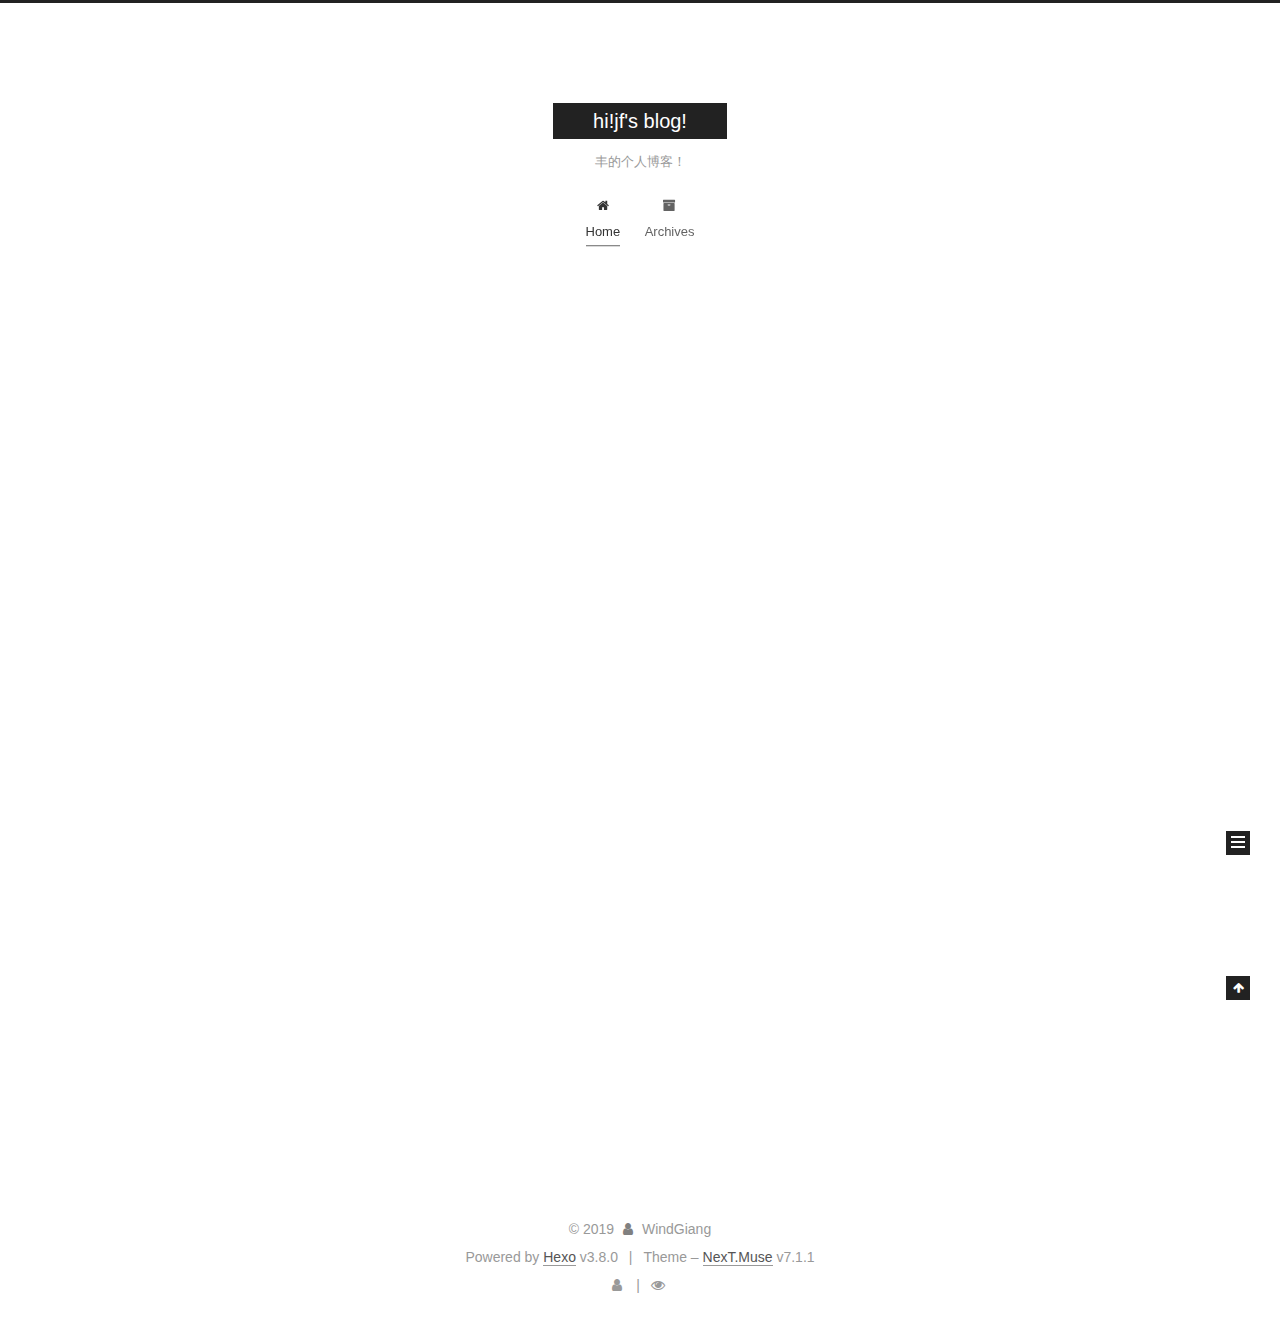
<file: index.html>
<!DOCTYPE html>












  


<html class="theme-next muse use-motion" lang>
<head><meta name="generator" content="Hexo 3.8.0">
  <meta charset="UTF-8">
<meta http-equiv="X-UA-Compatible" content="IE=edge">
<meta name="viewport" content="width=device-width, initial-scale=1, maximum-scale=2">
<meta name="theme-color" content="#222">
























<link rel="stylesheet" href="/lib/font-awesome/css/font-awesome.min.css?v=4.6.2">

<link rel="stylesheet" href="/css/main.css?v=7.1.1">


  <link rel="apple-touch-icon" sizes="180x180" href="/images/apple-touch-icon-next.png?v=7.1.1">


  <link rel="icon" type="image/png" sizes="32x32" href="/images/favicon-32x32-next.png?v=7.1.1">


  <link rel="icon" type="image/png" sizes="16x16" href="/images/favicon-16x16-next.png?v=7.1.1">


  <link rel="mask-icon" href="/images/logo.svg?v=7.1.1" color="#222">







<script id="hexo.configurations">
  var NexT = window.NexT || {};
  var CONFIG = {
    root: '/',
    scheme: 'Muse',
    version: '7.1.1',
    sidebar: {"position":"left","display":"post","offset":12,"onmobile":false,"dimmer":false},
    back2top: true,
    back2top_sidebar: false,
    fancybox: false,
    fastclick: false,
    lazyload: false,
    tabs: true,
    motion: {"enable":true,"async":false,"transition":{"post_block":"fadeIn","post_header":"slideDownIn","post_body":"slideDownIn","coll_header":"slideLeftIn","sidebar":"slideUpIn"}},
    algolia: {
      applicationID: '',
      apiKey: '',
      indexName: '',
      hits: {"per_page":10},
      labels: {"input_placeholder":"Search for Posts","hits_empty":"We didn't find any results for the search: ${query}","hits_stats":"${hits} results found in ${time} ms"}
    }
  };
</script>


  




  <meta property="og:type" content="website">
<meta property="og:title" content="hi!jf&#39;s blog!">
<meta property="og:url" content="https://windgiang.github.io/index.html">
<meta property="og:site_name" content="hi!jf&#39;s blog!">
<meta property="og:locale" content="default">
<meta name="twitter:card" content="summary">
<meta name="twitter:title" content="hi!jf&#39;s blog!">



  <link rel="alternate" href="/atom.xml" title="hi!jf's blog!" type="application/atom+xml">



  
  
  <link rel="canonical" href="https://windgiang.github.io/">



<script id="page.configurations">
  CONFIG.page = {
    sidebar: "",
  };
</script>

  <title>hi!jf's blog!</title>
  












  <noscript>
  <style>
  .use-motion .motion-element,
  .use-motion .brand,
  .use-motion .menu-item,
  .sidebar-inner,
  .use-motion .post-block,
  .use-motion .pagination,
  .use-motion .comments,
  .use-motion .post-header,
  .use-motion .post-body,
  .use-motion .collection-title { opacity: initial; }

  .use-motion .logo,
  .use-motion .site-title,
  .use-motion .site-subtitle {
    opacity: initial;
    top: initial;
  }

  .use-motion .logo-line-before i { left: initial; }
  .use-motion .logo-line-after i { right: initial; }
  </style>
</noscript>

</head>

<body itemscope itemtype="http://schema.org/WebPage" lang="default">

  
  
    
  

  <div class="container sidebar-position-left 
  page-home">
    <div class="headband"></div>

    <header id="header" class="header" itemscope itemtype="http://schema.org/WPHeader">
      <div class="header-inner"><div class="site-brand-wrapper">
  <div class="site-meta">
    

    <div class="custom-logo-site-title">
      <a href="/" class="brand" rel="start">
        <span class="logo-line-before"><i></i></span>
        <span class="site-title">hi!jf's blog!</span>
        <span class="logo-line-after"><i></i></span>
      </a>
    </div>
    
      
        <p class="site-subtitle">丰的个人博客！</p>
      
    
    
  </div>

  <div class="site-nav-toggle">
    <button aria-label="Toggle navigation bar">
      <span class="btn-bar"></span>
      <span class="btn-bar"></span>
      <span class="btn-bar"></span>
    </button>
  </div>
</div>



<nav class="site-nav">
  
    <ul id="menu" class="menu">
      
        
        
        
          
          <li class="menu-item menu-item-home menu-item-active">

    
    
    
      
    

    

    <a href="/" rel="section"><i class="menu-item-icon fa fa-fw fa-home"></i> <br>Home</a>

  </li>
        
        
        
          
          <li class="menu-item menu-item-archives">

    
    
    
      
    

    

    <a href="/archives/" rel="section"><i class="menu-item-icon fa fa-fw fa-archive"></i> <br>Archives</a>

  </li>

      
      
    </ul>
  

  
    

  

  
</nav>



  



</div>
    </header>

    


    <main id="main" class="main">
      <div class="main-inner">
        <div class="content-wrap">
          
          <div id="content" class="content">
            
  <section id="posts" class="posts-expand">
    
      

  

  
  
  

  

  <article class="post post-type-normal" itemscope itemtype="http://schema.org/Article">
  
  
  
  <div class="post-block">
    <link itemprop="mainEntityOfPage" href="https://windgiang.github.io/2019/05/15/oracle-log/">

    <span hidden itemprop="author" itemscope itemtype="http://schema.org/Person">
      <meta itemprop="name" content="WindGiang">
      <meta itemprop="description" content>
      <meta itemprop="image" content="/images/avatar.gif">
    </span>

    <span hidden itemprop="publisher" itemscope itemtype="http://schema.org/Organization">
      <meta itemprop="name" content="hi!jf's blog!">
    </span>

    
      <header class="post-header">

        
        
          <h1 class="post-title" itemprop="name headline">
                
                
                <a href="/2019/05/15/oracle-log/" class="post-title-link" itemprop="url">oracle_log</a>
              
            
          </h1>
        

        <div class="post-meta">
          <span class="post-time">

            
            
            

            
              <span class="post-meta-item-icon">
                <i class="fa fa-calendar-o"></i>
              </span>
              
                <span class="post-meta-item-text">Posted on</span>
              

              
                
              

              <time title="Created: 2019-05-15 11:05:40 / Modified: 11:05:41" itemprop="dateCreated datePublished" datetime="2019-05-15T11:05:40+08:00">2019-05-15</time>
            

            
              

              
            
          </span>

          

          
            
            
          

          
          

          

          

          

        </div>
      </header>
    

    
    
    
    <div class="post-body" itemprop="articleBody">

      
      

      
        
          
            
          
        
      
    </div>

    

    
    
    

    

    
      
    
    

    

    <footer class="post-footer">
      

      

      

      
      
        <div class="post-eof"></div>
      
    </footer>
  </div>
  
  
  
  </article>


    
      

  

  
  
  

  

  <article class="post post-type-normal" itemscope itemtype="http://schema.org/Article">
  
  
  
  <div class="post-block">
    <link itemprop="mainEntityOfPage" href="https://windgiang.github.io/2019/05/11/blog/">

    <span hidden itemprop="author" itemscope itemtype="http://schema.org/Person">
      <meta itemprop="name" content="WindGiang">
      <meta itemprop="description" content>
      <meta itemprop="image" content="/images/avatar.gif">
    </span>

    <span hidden itemprop="publisher" itemscope itemtype="http://schema.org/Organization">
      <meta itemprop="name" content="hi!jf's blog!">
    </span>

    
      <header class="post-header">

        
        
          <h1 class="post-title" itemprop="name headline">
                
                
                <a href="/2019/05/11/blog/" class="post-title-link" itemprop="url">first blog!</a>
              
            
          </h1>
        

        <div class="post-meta">
          <span class="post-time">

            
            
            

            
              <span class="post-meta-item-icon">
                <i class="fa fa-calendar-o"></i>
              </span>
              
                <span class="post-meta-item-text">Posted on</span>
              

              
                
              

              <time title="Created: 2019-05-11 02:37:41 / Modified: 02:39:56" itemprop="dateCreated datePublished" datetime="2019-05-11T02:37:41+08:00">2019-05-11</time>
            

            
              

              
            
          </span>

          

          
            
            
          

          
          

          

          

          

        </div>
      </header>
    

    
    
    
    <div class="post-body" itemprop="articleBody">

      
      

      
        
          
            <p>花了一晚上时间才给博客折腾好，遇到不少坑，等明天再写点东西总结下，太晚了。</p>
<h2 id="我是怎么做的"><a href="#我是怎么做的" class="headerlink" title="我是怎么做的"></a>我是怎么做的</h2><p>先说说大致的框架，我使用的是 GitHub pages 服务，然后本地写作更新采用hexo ，这是一个非常强大的静态页面生成工具。基于 node.js ，安装过程遇到很多原因不明的报错，结果还是因为sudo。权限不足啊！看来距离我折腾zch又近了一步。自己选了一个笔记喜欢的主题 -（好看的太多了啊，选择强迫症） -，主题配置到完善还需要一阵忙活，真的发现自己输出知识太少了，希望这种输出强迫输入的方式很有用。</p>
<h3 id="纪念一下第一篇文章的代码吧"><a href="#纪念一下第一篇文章的代码吧" class="headerlink" title="纪念一下第一篇文章的代码吧"></a>纪念一下第一篇文章的代码吧</h3><p><code>jiangfengdeMBP:myblog windgiang$ hexo new 我的第一篇文章</code><br><code>INFO  Created: ~/myblog/source/_posts/我的第一篇文章.md</code><br><code>jiangfengdeMBP:myblog windgiang$ hexo g</code><br>goodnight～🌝</p>

          
        
      
    </div>

    

    
    
    

    

    
      
    
    

    

    <footer class="post-footer">
      

      

      

      
      
        <div class="post-eof"></div>
      
    </footer>
  </div>
  
  
  
  </article>


    
  </section>

  


          </div>
          

        </div>
        
          
  
  <div class="sidebar-toggle">
    <div class="sidebar-toggle-line-wrap">
      <span class="sidebar-toggle-line sidebar-toggle-line-first"></span>
      <span class="sidebar-toggle-line sidebar-toggle-line-middle"></span>
      <span class="sidebar-toggle-line sidebar-toggle-line-last"></span>
    </div>
  </div>

  <aside id="sidebar" class="sidebar">
    <div class="sidebar-inner">

      

      

      <div class="site-overview-wrap sidebar-panel sidebar-panel-active">
        <div class="site-overview">
          <div class="site-author motion-element" itemprop="author" itemscope itemtype="http://schema.org/Person">
            
              <p class="site-author-name" itemprop="name">WindGiang</p>
              <div class="site-description motion-element" itemprop="description"></div>
          </div>

          
            <nav class="site-state motion-element">
              
                <div class="site-state-item site-state-posts">
                
                  <a href="/archives/">
                
                    <span class="site-state-item-count">2</span>
                    <span class="site-state-item-name">posts</span>
                  </a>
                </div>
              

              

              
                
                
                <div class="site-state-item site-state-tags">
                  
                    
                    
                      
                    
                    <span class="site-state-item-count">1</span>
                    <span class="site-state-item-name">tags</span>
                  
                </div>
              
            </nav>
          

          
            <div class="feed-link motion-element">
              <a href="/atom.xml" rel="alternate">
                <i class="fa fa-rss"></i>
                RSS
              </a>
            </div>
          

          

          

          

          
          

          
            
          
          

        </div>
      </div>

      

      

    </div>
  </aside>
  


        
      </div>
    </main>

    <footer id="footer" class="footer">
      <div class="footer-inner">
        <div class="copyright">&copy; <span itemprop="copyrightYear">2019</span>
  <span class="with-love" id="animate">
    <i class="fa fa-user"></i>
  </span>
  <span class="author" itemprop="copyrightHolder">WindGiang</span>

  

  
</div>


  <div class="powered-by">Powered by <a href="https://hexo.io" class="theme-link" rel="noopener" target="_blank">Hexo</a> v3.8.0</div>



  <span class="post-meta-divider">|</span>



  <div class="theme-info">Theme – <a href="https://theme-next.org" class="theme-link" rel="noopener" target="_blank">NexT.Muse</a> v7.1.1</div>




        
<div class="busuanzi-count">
  <script async src="https://busuanzi.ibruce.info/busuanzi/2.3/busuanzi.pure.mini.js"></script>

  
    <span class="post-meta-item-icon">
      <i class="fa fa-user"></i>
    </span>
    <span class="site-uv" title="Total Visitors">
      <span class="busuanzi-value" id="busuanzi_value_site_uv"></span>
    </span>
  

  
    <span class="post-meta-divider">|</span>
  

  
    <span class="post-meta-item-icon">
      <i class="fa fa-eye"></i>
    </span>
    <span class="site-pv" title="Total Views">
      <span class="busuanzi-value" id="busuanzi_value_site_pv"></span>
    </span>
  
</div>









        
      </div>
    </footer>

    
      <div class="back-to-top">
        <i class="fa fa-arrow-up"></i>
        
      </div>
    

    

    

    
  </div>

  

<script>
  if (Object.prototype.toString.call(window.Promise) !== '[object Function]') {
    window.Promise = null;
  }
</script>


























  
  <script src="/lib/jquery/index.js?v=2.1.3"></script>

  
  <script src="/lib/velocity/velocity.min.js?v=1.2.1"></script>

  
  <script src="/lib/velocity/velocity.ui.min.js?v=1.2.1"></script>


  


  <script src="/js/utils.js?v=7.1.1"></script>

  <script src="/js/motion.js?v=7.1.1"></script>



  
  


  <script src="/js/schemes/muse.js?v=7.1.1"></script>



  

  


  <script src="/js/next-boot.js?v=7.1.1"></script>


  

  

  

  



  




  

  

  

  

  

  

  

  

  

  

  

  

  

  

</body>
</html>
</file>
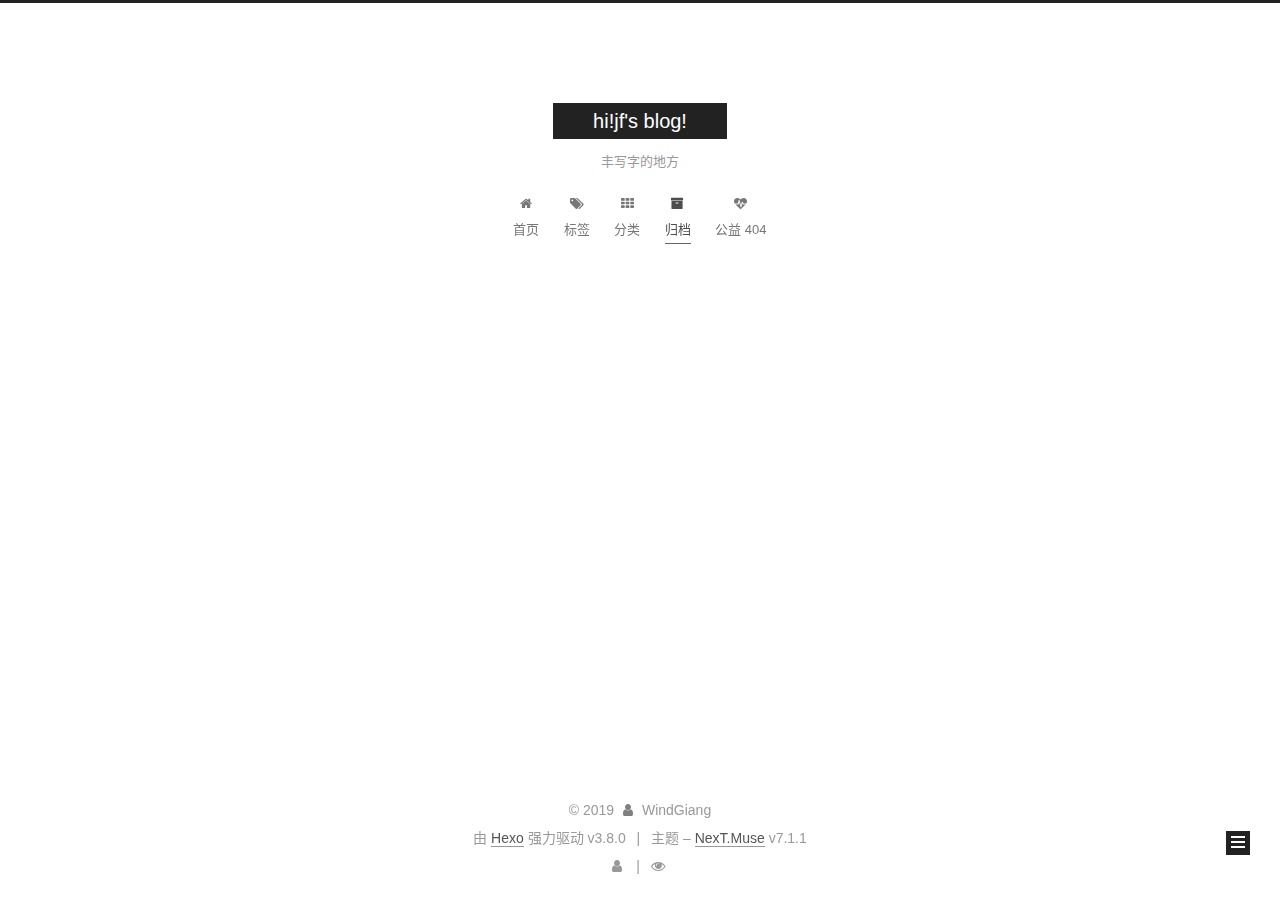
<file: archives/index.html>
<!DOCTYPE html>












  


<html class="theme-next muse use-motion" lang="zh-CN,en,ja,default">
<head><meta name="generator" content="Hexo 3.8.0">
  <meta charset="UTF-8">
<meta http-equiv="X-UA-Compatible" content="IE=edge">
<meta name="viewport" content="width=device-width, initial-scale=1, maximum-scale=2">
<meta name="theme-color" content="#222">
























<link rel="stylesheet" href="/lib/font-awesome/css/font-awesome.min.css?v=4.6.2">

<link rel="stylesheet" href="/css/main.css?v=7.1.1">


  <link rel="apple-touch-icon" sizes="180x180" href="/images/apple-touch-icon-next.png?v=7.1.1">


  <link rel="icon" type="image/png" sizes="32x32" href="/images/favicon-32x32-next.png?v=7.1.1">


  <link rel="icon" type="image/png" sizes="16x16" href="/images/favicon-16x16-next.png?v=7.1.1">


  <link rel="mask-icon" href="/images/logo.svg?v=7.1.1" color="#222">







<script id="hexo.configurations">
  var NexT = window.NexT || {};
  var CONFIG = {
    root: '/',
    scheme: 'Muse',
    version: '7.1.1',
    sidebar: {"position":"left","display":"post","offset":12,"onmobile":false,"dimmer":false},
    back2top: true,
    back2top_sidebar: false,
    fancybox: false,
    fastclick: false,
    lazyload: false,
    tabs: true,
    motion: {"enable":true,"async":false,"transition":{"post_block":"fadeIn","post_header":"slideDownIn","post_body":"slideDownIn","coll_header":"slideLeftIn","sidebar":"slideUpIn"}},
    algolia: {
      applicationID: '',
      apiKey: '',
      indexName: '',
      hits: {"per_page":10},
      labels: {"input_placeholder":"Search for Posts","hits_empty":"We didn't find any results for the search: ${query}","hits_stats":"${hits} results found in ${time} ms"}
    }
  };
</script>


  




  <meta name="description" content="热爱技术与艺术">
<meta property="og:type" content="website">
<meta property="og:title" content="hi!jf&#39;s blog!">
<meta property="og:url" content="https://windgiang.github.io/archives/index.html">
<meta property="og:site_name" content="hi!jf&#39;s blog!">
<meta property="og:description" content="热爱技术与艺术">
<meta property="og:locale" content="zh-CN">
<meta name="twitter:card" content="summary">
<meta name="twitter:title" content="hi!jf&#39;s blog!">
<meta name="twitter:description" content="热爱技术与艺术">



  <link rel="alternate" href="/atom.xml" title="hi!jf's blog!" type="application/atom+xml">



  
  
  <link rel="canonical" href="https://windgiang.github.io/archives/">



<script id="page.configurations">
  CONFIG.page = {
    sidebar: "",
  };
</script>

  <title>归档 | hi!jf's blog!</title>
  












  <noscript>
  <style>
  .use-motion .motion-element,
  .use-motion .brand,
  .use-motion .menu-item,
  .sidebar-inner,
  .use-motion .post-block,
  .use-motion .pagination,
  .use-motion .comments,
  .use-motion .post-header,
  .use-motion .post-body,
  .use-motion .collection-title { opacity: initial; }

  .use-motion .logo,
  .use-motion .site-title,
  .use-motion .site-subtitle {
    opacity: initial;
    top: initial;
  }

  .use-motion .logo-line-before i { left: initial; }
  .use-motion .logo-line-after i { right: initial; }
  </style>
</noscript>

</head>

<body itemscope itemtype="http://schema.org/WebPage" lang="zh-CN">

  
  
    
  

  <div class="container sidebar-position-left page-archive">
    <div class="headband"></div>

    <header id="header" class="header" itemscope itemtype="http://schema.org/WPHeader">
      <div class="header-inner"><div class="site-brand-wrapper">
  <div class="site-meta">
    

    <div class="custom-logo-site-title">
      <a href="/" class="brand" rel="start">
        <span class="logo-line-before"><i></i></span>
        <span class="site-title">hi!jf's blog!</span>
        <span class="logo-line-after"><i></i></span>
      </a>
    </div>
    
      
        <p class="site-subtitle">丰写字的地方</p>
      
    
    
  </div>

  <div class="site-nav-toggle">
    <button aria-label="切换导航栏">
      <span class="btn-bar"></span>
      <span class="btn-bar"></span>
      <span class="btn-bar"></span>
    </button>
  </div>
</div>



<nav class="site-nav">
  
    <ul id="menu" class="menu">
      
        
        
        
          
          <li class="menu-item menu-item-home">

    
    
    
      
    

    

    <a href="/" rel="section"><i class="menu-item-icon fa fa-fw fa-home"></i> <br>首页</a>

  </li>
        
        
        
          
          <li class="menu-item menu-item-tags">

    
    
    
      
    

    

    <a href="/tags/" rel="section"><i class="menu-item-icon fa fa-fw fa-tags"></i> <br>标签</a>

  </li>
        
        
        
          
          <li class="menu-item menu-item-categories">

    
    
    
      
    

    

    <a href="/categories/" rel="section"><i class="menu-item-icon fa fa-fw fa-th"></i> <br>分类</a>

  </li>
        
        
        
          
          <li class="menu-item menu-item-archives menu-item-active">

    
    
    
      
    

    

    <a href="/archives/" rel="section"><i class="menu-item-icon fa fa-fw fa-archive"></i> <br>归档</a>

  </li>
        
        
        
          
          <li class="menu-item menu-item-commonweal">

    
    
    
      
    

    

    <a href="/404.html" rel="section"><i class="menu-item-icon fa fa-fw fa-heartbeat"></i> <br>公益 404</a>

  </li>

      
      
    </ul>
  

  
    

    
    
      
      
    
      
      
    
      
      
    
      
      
    
      
      
    
    

  


  

  
</nav>



  



</div>
    </header>

    


    <main id="main" class="main">
      <div class="main-inner">
        <div class="content-wrap">
          
          <div id="content" class="content">
            

  
  
  
  <div class="post-block archive">
    <div id="posts" class="posts-collapse">
      <span class="archive-move-on"></span>

      
      <span class="archive-page-counter">
        
        
        
          
        
        嗯..! 目前共计 2 篇日志。 继续努力。
      </span>
      

      

        
        
        

        
          
          <div class="collection-title">
            <h1 class="archive-year" id="archive-year-2019">2019</h1>
          </div>
        
        

        

  <article class="post post-type-normal" itemscope itemtype="http://schema.org/Article">
    <header class="post-header">

      <h2 class="post-title">
        
          <a class="post-title-link" href="/2019/05/15/oracle-log/" itemprop="url">
            
              <span itemprop="name">如何在Mac上学习oracle数据库</span>
            
          </a>
        
      </h2>

      <div class="post-meta">
        <time class="post-time" itemprop="dateCreated" datetime="2019-05-15T11:05:40+08:00" content="2019-05-15">
          05-15
        </time>
      </div>

    </header>
  </article>



      

        
        
        

        
        

        

  <article class="post post-type-normal" itemscope itemtype="http://schema.org/Article">
    <header class="post-header">

      <h2 class="post-title">
        
          <a class="post-title-link" href="/2019/05/11/blog/" itemprop="url">
            
              <span itemprop="name">First pages</span>
            
          </a>
        
      </h2>

      <div class="post-meta">
        <time class="post-time" itemprop="dateCreated" datetime="2019-05-11T02:37:41+08:00" content="2019-05-11">
          05-11
        </time>
      </div>

    </header>
  </article>



      

    </div>
  </div>
  
  
  

  



          </div>
          

        </div>
        
          
  
  <div class="sidebar-toggle">
    <div class="sidebar-toggle-line-wrap">
      <span class="sidebar-toggle-line sidebar-toggle-line-first"></span>
      <span class="sidebar-toggle-line sidebar-toggle-line-middle"></span>
      <span class="sidebar-toggle-line sidebar-toggle-line-last"></span>
    </div>
  </div>

  <aside id="sidebar" class="sidebar">
    <div class="sidebar-inner">

      

      

      <div class="site-overview-wrap sidebar-panel sidebar-panel-active">
        <div class="site-overview">
          <div class="site-author motion-element" itemprop="author" itemscope itemtype="http://schema.org/Person">
            
              <img class="site-author-image" itemprop="image" src="/images/head.JPG" alt="WindGiang">
            
              <p class="site-author-name" itemprop="name">WindGiang</p>
              <div class="site-description motion-element" itemprop="description">热爱技术与艺术</div>
          </div>

          
            <nav class="site-state motion-element">
              
                <div class="site-state-item site-state-posts">
                
                  <a href="/archives/">
                
                    <span class="site-state-item-count">2</span>
                    <span class="site-state-item-name">日志</span>
                  </a>
                </div>
              

              
                
                
                <div class="site-state-item site-state-categories">
                  
                    
                      <a href="/categories/">
                    
                  
                    
                    
                      
                    
                      
                    
                    <span class="site-state-item-count">2</span>
                    <span class="site-state-item-name">分类</span>
                  </a>
                </div>
              

              
                
                
                <div class="site-state-item site-state-tags">
                  
                    
                      <a href="/tags/">
                    
                  
                    
                    
                      
                    
                      
                    
                    <span class="site-state-item-count">2</span>
                    <span class="site-state-item-name">标签</span>
                  </a>
                </div>
              
            </nav>
          

          
            <div class="feed-link motion-element">
              <a href="/atom.xml" rel="alternate">
                <i class="fa fa-rss"></i>
                RSS
              </a>
            </div>
          

          

          
            <div class="links-of-author motion-element">
              
                <span class="links-of-author-item">
                  
                  
                    
                  
                  
                    
                  
                  <a href="https://github.com/windgiang" title="GitHub &rarr; https://github.com/windgiang" rel="noopener" target="_blank"><i class="fa fa-fw fa-github"></i>GitHub</a>
                </span>
              
                <span class="links-of-author-item">
                  
                  
                    
                  
                  
                    
                  
                  <a href="mailto:windgiang@qq.com" title="E-Mail &rarr; mailto:windgiang@qq.com" rel="noopener" target="_blank"><i class="fa fa-fw fa-envelope"></i>E-Mail</a>
                </span>
              
                <span class="links-of-author-item">
                  
                  
                    
                  
                  
                    
                  
                  <a href="https://weibo.com/u/2142082984/" title="Weibo &rarr; https://weibo.com/u/2142082984/" rel="noopener" target="_blank"><i class="fa fa-fw fa-weibo"></i>Weibo</a>
                </span>
              
            </div>
          

          
             <div class="cc-license motion-element" itemprop="license">
              
              
                
              
              
              
              <a href="https://creativecommons.org/licenses/by-nc-sa/4.0/deed.zh" class="cc-opacity" rel="noopener" target="_blank"><img src="/images/cc-by-nc-sa.svg" alt="Creative Commons"></a>
             </div>
          

          
          
            <div class="links-of-blogroll motion-element links-of-blogroll-block">
              <div class="links-of-blogroll-title">
                <i class="fa  fa-fw fa-link"></i>
                Links
              </div>
              <ul class="links-of-blogroll-list">
                
                  <li class="links-of-blogroll-item">
                    <a href="https://mainfest.github.io" title="https://mainfest.github.io" rel="noopener" target="_blank">Xeby</a>
                  </li>
                
              </ul>
            </div>
          

          
            
          
          

        </div>
      </div>

      

      

    </div>
  </aside>
  


        
      </div>
    </main>

    <footer id="footer" class="footer">
      <div class="footer-inner">
        <div class="copyright">&copy; <span itemprop="copyrightYear">2019</span>
  <span class="with-love" id="animate">
    <i class="fa fa-user"></i>
  </span>
  <span class="author" itemprop="copyrightHolder">WindGiang</span>

  

  
</div>


  <div class="powered-by">由 <a href="https://hexo.io" class="theme-link" rel="noopener" target="_blank">Hexo</a> 强力驱动 v3.8.0</div>



  <span class="post-meta-divider">|</span>



  <div class="theme-info">主题 – <a href="https://theme-next.org" class="theme-link" rel="noopener" target="_blank">NexT.Muse</a> v7.1.1</div>




        
<div class="busuanzi-count">
  <script async src="https://busuanzi.ibruce.info/busuanzi/2.3/busuanzi.pure.mini.js"></script>

  
    <span class="post-meta-item-icon">
      <i class="fa fa-user"></i>
    </span>
    <span class="site-uv" title="总访客量">
      <span class="busuanzi-value" id="busuanzi_value_site_uv"></span>
    </span>
  

  
    <span class="post-meta-divider">|</span>
  

  
    <span class="post-meta-item-icon">
      <i class="fa fa-eye"></i>
    </span>
    <span class="site-pv" title="总访问量">
      <span class="busuanzi-value" id="busuanzi_value_site_pv"></span>
    </span>
  
</div>









        
      </div>
    </footer>

    
      <div class="back-to-top">
        <i class="fa fa-arrow-up"></i>
        
      </div>
    

    

    

    
  </div>

  

<script>
  if (Object.prototype.toString.call(window.Promise) !== '[object Function]') {
    window.Promise = null;
  }
</script>


























  
  <script src="/lib/jquery/index.js?v=2.1.3"></script>

  
  <script src="/lib/velocity/velocity.min.js?v=1.2.1"></script>

  
  <script src="/lib/velocity/velocity.ui.min.js?v=1.2.1"></script>


  


  <script src="/js/utils.js?v=7.1.1"></script>

  <script src="/js/motion.js?v=7.1.1"></script>



  
  


  <script src="/js/schemes/muse.js?v=7.1.1"></script>



  

  


  <script src="/js/next-boot.js?v=7.1.1"></script>


  

  

  

  



  




  

  

  

  

  

  

  

  

  

  

  

  

  

  

</body>
</html>
</file>
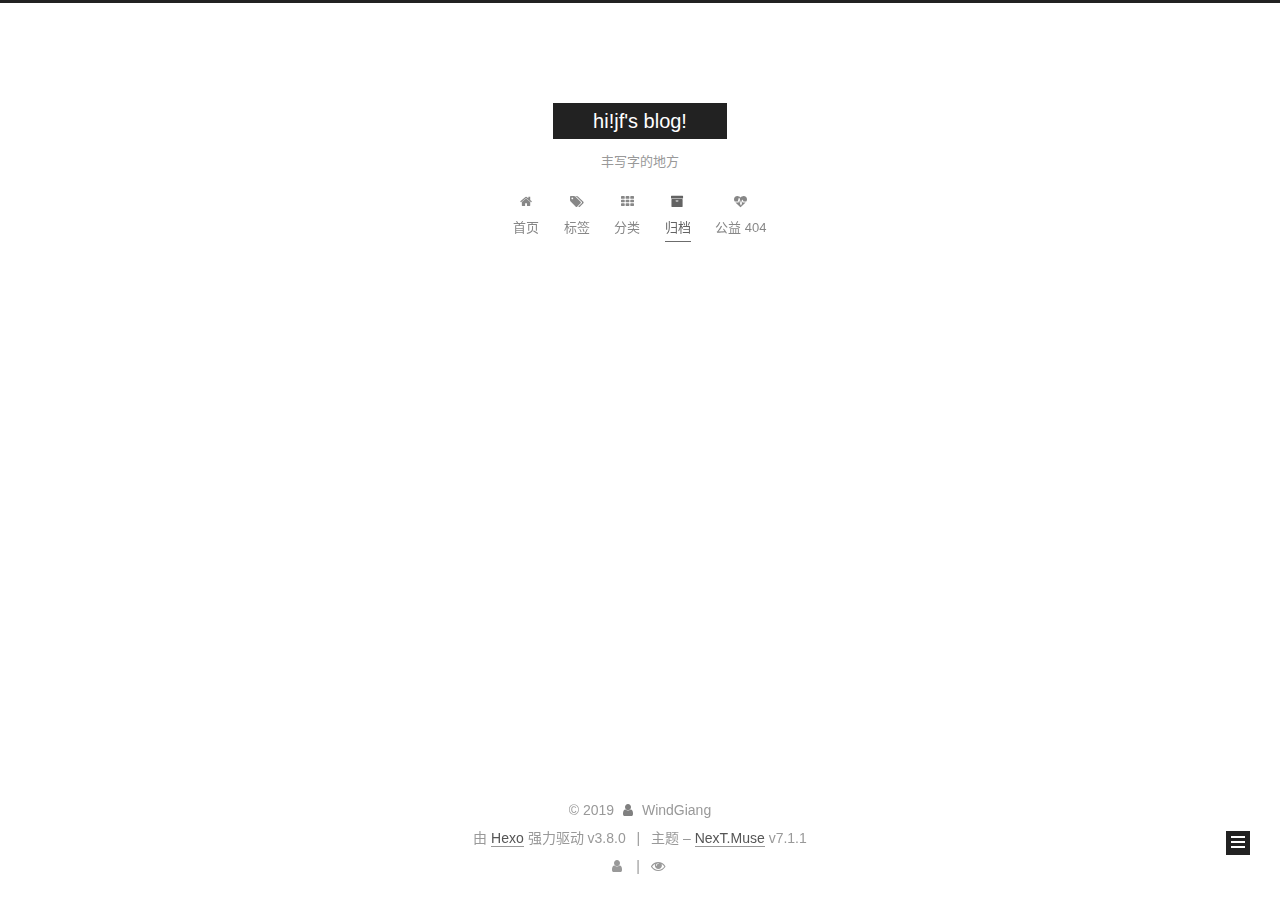
<file: archives/2019/index.html>
<!DOCTYPE html>












  


<html class="theme-next muse use-motion" lang="zh-CN,en,ja,default">
<head><meta name="generator" content="Hexo 3.8.0">
  <meta charset="UTF-8">
<meta http-equiv="X-UA-Compatible" content="IE=edge">
<meta name="viewport" content="width=device-width, initial-scale=1, maximum-scale=2">
<meta name="theme-color" content="#222">
























<link rel="stylesheet" href="/lib/font-awesome/css/font-awesome.min.css?v=4.6.2">

<link rel="stylesheet" href="/css/main.css?v=7.1.1">


  <link rel="apple-touch-icon" sizes="180x180" href="/images/apple-touch-icon-next.png?v=7.1.1">


  <link rel="icon" type="image/png" sizes="32x32" href="/images/favicon-32x32-next.png?v=7.1.1">


  <link rel="icon" type="image/png" sizes="16x16" href="/images/favicon-16x16-next.png?v=7.1.1">


  <link rel="mask-icon" href="/images/logo.svg?v=7.1.1" color="#222">







<script id="hexo.configurations">
  var NexT = window.NexT || {};
  var CONFIG = {
    root: '/',
    scheme: 'Muse',
    version: '7.1.1',
    sidebar: {"position":"left","display":"post","offset":12,"onmobile":false,"dimmer":false},
    back2top: true,
    back2top_sidebar: false,
    fancybox: false,
    fastclick: false,
    lazyload: false,
    tabs: true,
    motion: {"enable":true,"async":false,"transition":{"post_block":"fadeIn","post_header":"slideDownIn","post_body":"slideDownIn","coll_header":"slideLeftIn","sidebar":"slideUpIn"}},
    algolia: {
      applicationID: '',
      apiKey: '',
      indexName: '',
      hits: {"per_page":10},
      labels: {"input_placeholder":"Search for Posts","hits_empty":"We didn't find any results for the search: ${query}","hits_stats":"${hits} results found in ${time} ms"}
    }
  };
</script>


  




  <meta name="description" content="热爱技术与艺术">
<meta property="og:type" content="website">
<meta property="og:title" content="hi!jf&#39;s blog!">
<meta property="og:url" content="https://windgiang.github.io/archives/2019/index.html">
<meta property="og:site_name" content="hi!jf&#39;s blog!">
<meta property="og:description" content="热爱技术与艺术">
<meta property="og:locale" content="zh-CN">
<meta name="twitter:card" content="summary">
<meta name="twitter:title" content="hi!jf&#39;s blog!">
<meta name="twitter:description" content="热爱技术与艺术">



  <link rel="alternate" href="/atom.xml" title="hi!jf's blog!" type="application/atom+xml">



  
  
  <link rel="canonical" href="https://windgiang.github.io/archives/2019/">



<script id="page.configurations">
  CONFIG.page = {
    sidebar: "",
  };
</script>

  <title>归档 | hi!jf's blog!</title>
  












  <noscript>
  <style>
  .use-motion .motion-element,
  .use-motion .brand,
  .use-motion .menu-item,
  .sidebar-inner,
  .use-motion .post-block,
  .use-motion .pagination,
  .use-motion .comments,
  .use-motion .post-header,
  .use-motion .post-body,
  .use-motion .collection-title { opacity: initial; }

  .use-motion .logo,
  .use-motion .site-title,
  .use-motion .site-subtitle {
    opacity: initial;
    top: initial;
  }

  .use-motion .logo-line-before i { left: initial; }
  .use-motion .logo-line-after i { right: initial; }
  </style>
</noscript>

</head>

<body itemscope itemtype="http://schema.org/WebPage" lang="zh-CN">

  
  
    
  

  <div class="container sidebar-position-left page-archive">
    <div class="headband"></div>

    <header id="header" class="header" itemscope itemtype="http://schema.org/WPHeader">
      <div class="header-inner"><div class="site-brand-wrapper">
  <div class="site-meta">
    

    <div class="custom-logo-site-title">
      <a href="/" class="brand" rel="start">
        <span class="logo-line-before"><i></i></span>
        <span class="site-title">hi!jf's blog!</span>
        <span class="logo-line-after"><i></i></span>
      </a>
    </div>
    
      
        <p class="site-subtitle">丰写字的地方</p>
      
    
    
  </div>

  <div class="site-nav-toggle">
    <button aria-label="切换导航栏">
      <span class="btn-bar"></span>
      <span class="btn-bar"></span>
      <span class="btn-bar"></span>
    </button>
  </div>
</div>



<nav class="site-nav">
  
    <ul id="menu" class="menu">
      
        
        
        
          
          <li class="menu-item menu-item-home">

    
    
    
      
    

    

    <a href="/" rel="section"><i class="menu-item-icon fa fa-fw fa-home"></i> <br>首页</a>

  </li>
        
        
        
          
          <li class="menu-item menu-item-tags">

    
    
    
      
    

    

    <a href="/tags/" rel="section"><i class="menu-item-icon fa fa-fw fa-tags"></i> <br>标签</a>

  </li>
        
        
        
          
          <li class="menu-item menu-item-categories">

    
    
    
      
    

    

    <a href="/categories/" rel="section"><i class="menu-item-icon fa fa-fw fa-th"></i> <br>分类</a>

  </li>
        
        
        
          
          <li class="menu-item menu-item-archives menu-item-active">

    
    
    
      
    

    

    <a href="/archives/" rel="section"><i class="menu-item-icon fa fa-fw fa-archive"></i> <br>归档</a>

  </li>
        
        
        
          
          <li class="menu-item menu-item-commonweal">

    
    
    
      
    

    

    <a href="/404.html" rel="section"><i class="menu-item-icon fa fa-fw fa-heartbeat"></i> <br>公益 404</a>

  </li>

      
      
    </ul>
  

  
    

    
    
      
      
    
      
      
    
      
      
    
      
      
    
      
      
    
    

  


  

  
</nav>



  



</div>
    </header>

    


    <main id="main" class="main">
      <div class="main-inner">
        <div class="content-wrap">
          
          <div id="content" class="content">
            

  
  
  
  <div class="post-block archive">
    <div id="posts" class="posts-collapse">
      <span class="archive-move-on"></span>

      
      <span class="archive-page-counter">
        
        
        
          
        
        嗯..! 目前共计 2 篇日志。 继续努力。
      </span>
      

      

        
        
        

        
          
          <div class="collection-title">
            <h1 class="archive-year" id="archive-year-2019">2019</h1>
          </div>
        
        

        

  <article class="post post-type-normal" itemscope itemtype="http://schema.org/Article">
    <header class="post-header">

      <h2 class="post-title">
        
          <a class="post-title-link" href="/2019/05/15/oracle-log/" itemprop="url">
            
              <span itemprop="name">如何在Mac上学习oracle数据库</span>
            
          </a>
        
      </h2>

      <div class="post-meta">
        <time class="post-time" itemprop="dateCreated" datetime="2019-05-15T11:05:40+08:00" content="2019-05-15">
          05-15
        </time>
      </div>

    </header>
  </article>



      

        
        
        

        
        

        

  <article class="post post-type-normal" itemscope itemtype="http://schema.org/Article">
    <header class="post-header">

      <h2 class="post-title">
        
          <a class="post-title-link" href="/2019/05/11/blog/" itemprop="url">
            
              <span itemprop="name">First pages</span>
            
          </a>
        
      </h2>

      <div class="post-meta">
        <time class="post-time" itemprop="dateCreated" datetime="2019-05-11T02:37:41+08:00" content="2019-05-11">
          05-11
        </time>
      </div>

    </header>
  </article>



      

    </div>
  </div>
  
  
  

  



          </div>
          

        </div>
        
          
  
  <div class="sidebar-toggle">
    <div class="sidebar-toggle-line-wrap">
      <span class="sidebar-toggle-line sidebar-toggle-line-first"></span>
      <span class="sidebar-toggle-line sidebar-toggle-line-middle"></span>
      <span class="sidebar-toggle-line sidebar-toggle-line-last"></span>
    </div>
  </div>

  <aside id="sidebar" class="sidebar">
    <div class="sidebar-inner">

      

      

      <div class="site-overview-wrap sidebar-panel sidebar-panel-active">
        <div class="site-overview">
          <div class="site-author motion-element" itemprop="author" itemscope itemtype="http://schema.org/Person">
            
              <img class="site-author-image" itemprop="image" src="/images/head.JPG" alt="WindGiang">
            
              <p class="site-author-name" itemprop="name">WindGiang</p>
              <div class="site-description motion-element" itemprop="description">热爱技术与艺术</div>
          </div>

          
            <nav class="site-state motion-element">
              
                <div class="site-state-item site-state-posts">
                
                  <a href="/archives/">
                
                    <span class="site-state-item-count">2</span>
                    <span class="site-state-item-name">日志</span>
                  </a>
                </div>
              

              
                
                
                <div class="site-state-item site-state-categories">
                  
                    
                      <a href="/categories/">
                    
                  
                    
                    
                      
                    
                      
                    
                    <span class="site-state-item-count">2</span>
                    <span class="site-state-item-name">分类</span>
                  </a>
                </div>
              

              
                
                
                <div class="site-state-item site-state-tags">
                  
                    
                      <a href="/tags/">
                    
                  
                    
                    
                      
                    
                      
                    
                    <span class="site-state-item-count">2</span>
                    <span class="site-state-item-name">标签</span>
                  </a>
                </div>
              
            </nav>
          

          
            <div class="feed-link motion-element">
              <a href="/atom.xml" rel="alternate">
                <i class="fa fa-rss"></i>
                RSS
              </a>
            </div>
          

          

          
            <div class="links-of-author motion-element">
              
                <span class="links-of-author-item">
                  
                  
                    
                  
                  
                    
                  
                  <a href="https://github.com/windgiang" title="GitHub &rarr; https://github.com/windgiang" rel="noopener" target="_blank"><i class="fa fa-fw fa-github"></i>GitHub</a>
                </span>
              
                <span class="links-of-author-item">
                  
                  
                    
                  
                  
                    
                  
                  <a href="mailto:windgiang@qq.com" title="E-Mail &rarr; mailto:windgiang@qq.com" rel="noopener" target="_blank"><i class="fa fa-fw fa-envelope"></i>E-Mail</a>
                </span>
              
                <span class="links-of-author-item">
                  
                  
                    
                  
                  
                    
                  
                  <a href="https://weibo.com/u/2142082984/" title="Weibo &rarr; https://weibo.com/u/2142082984/" rel="noopener" target="_blank"><i class="fa fa-fw fa-weibo"></i>Weibo</a>
                </span>
              
            </div>
          

          
             <div class="cc-license motion-element" itemprop="license">
              
              
                
              
              
              
              <a href="https://creativecommons.org/licenses/by-nc-sa/4.0/deed.zh" class="cc-opacity" rel="noopener" target="_blank"><img src="/images/cc-by-nc-sa.svg" alt="Creative Commons"></a>
             </div>
          

          
          
            <div class="links-of-blogroll motion-element links-of-blogroll-block">
              <div class="links-of-blogroll-title">
                <i class="fa  fa-fw fa-link"></i>
                Links
              </div>
              <ul class="links-of-blogroll-list">
                
                  <li class="links-of-blogroll-item">
                    <a href="https://mainfest.github.io" title="https://mainfest.github.io" rel="noopener" target="_blank">Xeby</a>
                  </li>
                
              </ul>
            </div>
          

          
            
          
          

        </div>
      </div>

      

      

    </div>
  </aside>
  


        
      </div>
    </main>

    <footer id="footer" class="footer">
      <div class="footer-inner">
        <div class="copyright">&copy; <span itemprop="copyrightYear">2019</span>
  <span class="with-love" id="animate">
    <i class="fa fa-user"></i>
  </span>
  <span class="author" itemprop="copyrightHolder">WindGiang</span>

  

  
</div>


  <div class="powered-by">由 <a href="https://hexo.io" class="theme-link" rel="noopener" target="_blank">Hexo</a> 强力驱动 v3.8.0</div>



  <span class="post-meta-divider">|</span>



  <div class="theme-info">主题 – <a href="https://theme-next.org" class="theme-link" rel="noopener" target="_blank">NexT.Muse</a> v7.1.1</div>




        
<div class="busuanzi-count">
  <script async src="https://busuanzi.ibruce.info/busuanzi/2.3/busuanzi.pure.mini.js"></script>

  
    <span class="post-meta-item-icon">
      <i class="fa fa-user"></i>
    </span>
    <span class="site-uv" title="总访客量">
      <span class="busuanzi-value" id="busuanzi_value_site_uv"></span>
    </span>
  

  
    <span class="post-meta-divider">|</span>
  

  
    <span class="post-meta-item-icon">
      <i class="fa fa-eye"></i>
    </span>
    <span class="site-pv" title="总访问量">
      <span class="busuanzi-value" id="busuanzi_value_site_pv"></span>
    </span>
  
</div>









        
      </div>
    </footer>

    
      <div class="back-to-top">
        <i class="fa fa-arrow-up"></i>
        
      </div>
    

    

    

    
  </div>

  

<script>
  if (Object.prototype.toString.call(window.Promise) !== '[object Function]') {
    window.Promise = null;
  }
</script>


























  
  <script src="/lib/jquery/index.js?v=2.1.3"></script>

  
  <script src="/lib/velocity/velocity.min.js?v=1.2.1"></script>

  
  <script src="/lib/velocity/velocity.ui.min.js?v=1.2.1"></script>


  


  <script src="/js/utils.js?v=7.1.1"></script>

  <script src="/js/motion.js?v=7.1.1"></script>



  
  


  <script src="/js/schemes/muse.js?v=7.1.1"></script>



  

  


  <script src="/js/next-boot.js?v=7.1.1"></script>


  

  

  

  



  




  

  

  

  

  

  

  

  

  

  

  

  

  

  

</body>
</html>
</file>
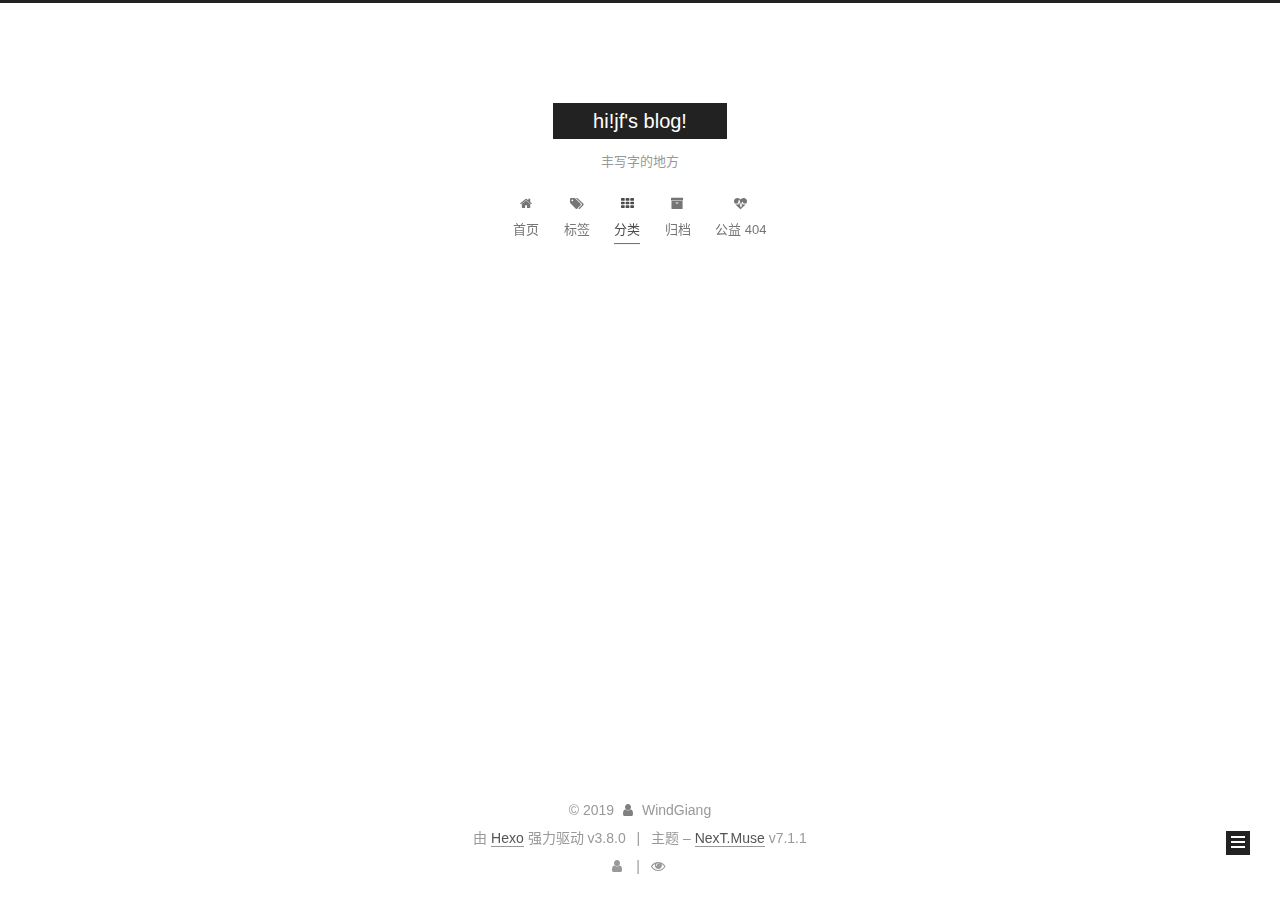
<file: categories/datebase/index.html>
<!DOCTYPE html>












  


<html class="theme-next muse use-motion" lang="zh-CN,en,ja,default">
<head><meta name="generator" content="Hexo 3.8.0">
  <meta charset="UTF-8">
<meta http-equiv="X-UA-Compatible" content="IE=edge">
<meta name="viewport" content="width=device-width, initial-scale=1, maximum-scale=2">
<meta name="theme-color" content="#222">
























<link rel="stylesheet" href="/lib/font-awesome/css/font-awesome.min.css?v=4.6.2">

<link rel="stylesheet" href="/css/main.css?v=7.1.1">


  <link rel="apple-touch-icon" sizes="180x180" href="/images/apple-touch-icon-next.png?v=7.1.1">


  <link rel="icon" type="image/png" sizes="32x32" href="/images/favicon-32x32-next.png?v=7.1.1">


  <link rel="icon" type="image/png" sizes="16x16" href="/images/favicon-16x16-next.png?v=7.1.1">


  <link rel="mask-icon" href="/images/logo.svg?v=7.1.1" color="#222">







<script id="hexo.configurations">
  var NexT = window.NexT || {};
  var CONFIG = {
    root: '/',
    scheme: 'Muse',
    version: '7.1.1',
    sidebar: {"position":"left","display":"post","offset":12,"onmobile":false,"dimmer":false},
    back2top: true,
    back2top_sidebar: false,
    fancybox: false,
    fastclick: false,
    lazyload: false,
    tabs: true,
    motion: {"enable":true,"async":false,"transition":{"post_block":"fadeIn","post_header":"slideDownIn","post_body":"slideDownIn","coll_header":"slideLeftIn","sidebar":"slideUpIn"}},
    algolia: {
      applicationID: '',
      apiKey: '',
      indexName: '',
      hits: {"per_page":10},
      labels: {"input_placeholder":"Search for Posts","hits_empty":"We didn't find any results for the search: ${query}","hits_stats":"${hits} results found in ${time} ms"}
    }
  };
</script>


  




  <meta name="description" content="热爱技术与艺术">
<meta property="og:type" content="website">
<meta property="og:title" content="hi!jf&#39;s blog!">
<meta property="og:url" content="https://windgiang.github.io/categories/datebase/index.html">
<meta property="og:site_name" content="hi!jf&#39;s blog!">
<meta property="og:description" content="热爱技术与艺术">
<meta property="og:locale" content="zh-CN">
<meta name="twitter:card" content="summary">
<meta name="twitter:title" content="hi!jf&#39;s blog!">
<meta name="twitter:description" content="热爱技术与艺术">



  <link rel="alternate" href="/atom.xml" title="hi!jf's blog!" type="application/atom+xml">



  
  
  <link rel="canonical" href="https://windgiang.github.io/categories/datebase/">



<script id="page.configurations">
  CONFIG.page = {
    sidebar: "",
  };
</script>

  <title>分类: datebase | hi!jf's blog!</title>
  












  <noscript>
  <style>
  .use-motion .motion-element,
  .use-motion .brand,
  .use-motion .menu-item,
  .sidebar-inner,
  .use-motion .post-block,
  .use-motion .pagination,
  .use-motion .comments,
  .use-motion .post-header,
  .use-motion .post-body,
  .use-motion .collection-title { opacity: initial; }

  .use-motion .logo,
  .use-motion .site-title,
  .use-motion .site-subtitle {
    opacity: initial;
    top: initial;
  }

  .use-motion .logo-line-before i { left: initial; }
  .use-motion .logo-line-after i { right: initial; }
  </style>
</noscript>

</head>

<body itemscope itemtype="http://schema.org/WebPage" lang="zh-CN">

  
  
    
  

  <div class="container sidebar-position-left ">
    <div class="headband"></div>

    <header id="header" class="header" itemscope itemtype="http://schema.org/WPHeader">
      <div class="header-inner"><div class="site-brand-wrapper">
  <div class="site-meta">
    

    <div class="custom-logo-site-title">
      <a href="/" class="brand" rel="start">
        <span class="logo-line-before"><i></i></span>
        <span class="site-title">hi!jf's blog!</span>
        <span class="logo-line-after"><i></i></span>
      </a>
    </div>
    
      
        <p class="site-subtitle">丰写字的地方</p>
      
    
    
  </div>

  <div class="site-nav-toggle">
    <button aria-label="切换导航栏">
      <span class="btn-bar"></span>
      <span class="btn-bar"></span>
      <span class="btn-bar"></span>
    </button>
  </div>
</div>



<nav class="site-nav">
  
    <ul id="menu" class="menu">
      
        
        
        
          
          <li class="menu-item menu-item-home">

    
    
    
      
    

    

    <a href="/" rel="section"><i class="menu-item-icon fa fa-fw fa-home"></i> <br>首页</a>

  </li>
        
        
        
          
          <li class="menu-item menu-item-tags">

    
    
    
      
    

    

    <a href="/tags/" rel="section"><i class="menu-item-icon fa fa-fw fa-tags"></i> <br>标签</a>

  </li>
        
        
        
          
          <li class="menu-item menu-item-categories menu-item-active">

    
    
    
      
    

    

    <a href="/categories/" rel="section"><i class="menu-item-icon fa fa-fw fa-th"></i> <br>分类</a>

  </li>
        
        
        
          
          <li class="menu-item menu-item-archives">

    
    
    
      
    

    

    <a href="/archives/" rel="section"><i class="menu-item-icon fa fa-fw fa-archive"></i> <br>归档</a>

  </li>
        
        
        
          
          <li class="menu-item menu-item-commonweal">

    
    
    
      
    

    

    <a href="/404.html" rel="section"><i class="menu-item-icon fa fa-fw fa-heartbeat"></i> <br>公益 404</a>

  </li>

      
      
    </ul>
  

  
    

    
    
      
      
    
      
      
    
      
      
    
      
      
    
      
      
    
    

  


  

  
</nav>



  



</div>
    </header>

    


    <main id="main" class="main">
      <div class="main-inner">
        <div class="content-wrap">
          
          <div id="content" class="content">
            

  
  
  
  <div class="post-block category">

    <div id="posts" class="posts-collapse">
      <div class="collection-title">
        <h1>datebase<small>分类</small>
        </h1>
      </div>

      
        

  <article class="post post-type-normal" itemscope itemtype="http://schema.org/Article">
    <header class="post-header">

      <h2 class="post-title">
        
          <a class="post-title-link" href="/2019/05/15/oracle-log/" itemprop="url">
            
              <span itemprop="name">如何在Mac上学习oracle数据库</span>
            
          </a>
        
      </h2>

      <div class="post-meta">
        <time class="post-time" itemprop="dateCreated" datetime="2019-05-15T11:05:40+08:00" content="2019-05-15">
          05-15
        </time>
      </div>

    </header>
  </article>


      
    </div>

  </div>
  
  
  

  



          </div>
          

        </div>
        
          
  
  <div class="sidebar-toggle">
    <div class="sidebar-toggle-line-wrap">
      <span class="sidebar-toggle-line sidebar-toggle-line-first"></span>
      <span class="sidebar-toggle-line sidebar-toggle-line-middle"></span>
      <span class="sidebar-toggle-line sidebar-toggle-line-last"></span>
    </div>
  </div>

  <aside id="sidebar" class="sidebar">
    <div class="sidebar-inner">

      

      

      <div class="site-overview-wrap sidebar-panel sidebar-panel-active">
        <div class="site-overview">
          <div class="site-author motion-element" itemprop="author" itemscope itemtype="http://schema.org/Person">
            
              <img class="site-author-image" itemprop="image" src="/images/head.JPG" alt="WindGiang">
            
              <p class="site-author-name" itemprop="name">WindGiang</p>
              <div class="site-description motion-element" itemprop="description">热爱技术与艺术</div>
          </div>

          
            <nav class="site-state motion-element">
              
                <div class="site-state-item site-state-posts">
                
                  <a href="/archives/">
                
                    <span class="site-state-item-count">2</span>
                    <span class="site-state-item-name">日志</span>
                  </a>
                </div>
              

              
                
                
                <div class="site-state-item site-state-categories">
                  
                    
                      <a href="/categories/">
                    
                  
                    
                    
                      
                    
                      
                    
                    <span class="site-state-item-count">2</span>
                    <span class="site-state-item-name">分类</span>
                  </a>
                </div>
              

              
                
                
                <div class="site-state-item site-state-tags">
                  
                    
                      <a href="/tags/">
                    
                  
                    
                    
                      
                    
                      
                    
                    <span class="site-state-item-count">2</span>
                    <span class="site-state-item-name">标签</span>
                  </a>
                </div>
              
            </nav>
          

          
            <div class="feed-link motion-element">
              <a href="/atom.xml" rel="alternate">
                <i class="fa fa-rss"></i>
                RSS
              </a>
            </div>
          

          

          
            <div class="links-of-author motion-element">
              
                <span class="links-of-author-item">
                  
                  
                    
                  
                  
                    
                  
                  <a href="https://github.com/windgiang" title="GitHub &rarr; https://github.com/windgiang" rel="noopener" target="_blank"><i class="fa fa-fw fa-github"></i>GitHub</a>
                </span>
              
                <span class="links-of-author-item">
                  
                  
                    
                  
                  
                    
                  
                  <a href="mailto:windgiang@qq.com" title="E-Mail &rarr; mailto:windgiang@qq.com" rel="noopener" target="_blank"><i class="fa fa-fw fa-envelope"></i>E-Mail</a>
                </span>
              
                <span class="links-of-author-item">
                  
                  
                    
                  
                  
                    
                  
                  <a href="https://weibo.com/u/2142082984/" title="Weibo &rarr; https://weibo.com/u/2142082984/" rel="noopener" target="_blank"><i class="fa fa-fw fa-weibo"></i>Weibo</a>
                </span>
              
            </div>
          

          
             <div class="cc-license motion-element" itemprop="license">
              
              
                
              
              
              
              <a href="https://creativecommons.org/licenses/by-nc-sa/4.0/deed.zh" class="cc-opacity" rel="noopener" target="_blank"><img src="/images/cc-by-nc-sa.svg" alt="Creative Commons"></a>
             </div>
          

          
          
            <div class="links-of-blogroll motion-element links-of-blogroll-block">
              <div class="links-of-blogroll-title">
                <i class="fa  fa-fw fa-link"></i>
                Links
              </div>
              <ul class="links-of-blogroll-list">
                
                  <li class="links-of-blogroll-item">
                    <a href="https://mainfest.github.io" title="https://mainfest.github.io" rel="noopener" target="_blank">Xeby</a>
                  </li>
                
              </ul>
            </div>
          

          
            
          
          

        </div>
      </div>

      

      

    </div>
  </aside>
  


        
      </div>
    </main>

    <footer id="footer" class="footer">
      <div class="footer-inner">
        <div class="copyright">&copy; <span itemprop="copyrightYear">2019</span>
  <span class="with-love" id="animate">
    <i class="fa fa-user"></i>
  </span>
  <span class="author" itemprop="copyrightHolder">WindGiang</span>

  

  
</div>


  <div class="powered-by">由 <a href="https://hexo.io" class="theme-link" rel="noopener" target="_blank">Hexo</a> 强力驱动 v3.8.0</div>



  <span class="post-meta-divider">|</span>



  <div class="theme-info">主题 – <a href="https://theme-next.org" class="theme-link" rel="noopener" target="_blank">NexT.Muse</a> v7.1.1</div>




        
<div class="busuanzi-count">
  <script async src="https://busuanzi.ibruce.info/busuanzi/2.3/busuanzi.pure.mini.js"></script>

  
    <span class="post-meta-item-icon">
      <i class="fa fa-user"></i>
    </span>
    <span class="site-uv" title="总访客量">
      <span class="busuanzi-value" id="busuanzi_value_site_uv"></span>
    </span>
  

  
    <span class="post-meta-divider">|</span>
  

  
    <span class="post-meta-item-icon">
      <i class="fa fa-eye"></i>
    </span>
    <span class="site-pv" title="总访问量">
      <span class="busuanzi-value" id="busuanzi_value_site_pv"></span>
    </span>
  
</div>









        
      </div>
    </footer>

    
      <div class="back-to-top">
        <i class="fa fa-arrow-up"></i>
        
      </div>
    

    

    

    
  </div>

  

<script>
  if (Object.prototype.toString.call(window.Promise) !== '[object Function]') {
    window.Promise = null;
  }
</script>


























  
  <script src="/lib/jquery/index.js?v=2.1.3"></script>

  
  <script src="/lib/velocity/velocity.min.js?v=1.2.1"></script>

  
  <script src="/lib/velocity/velocity.ui.min.js?v=1.2.1"></script>


  


  <script src="/js/utils.js?v=7.1.1"></script>

  <script src="/js/motion.js?v=7.1.1"></script>



  
  


  <script src="/js/schemes/muse.js?v=7.1.1"></script>



  

  


  <script src="/js/next-boot.js?v=7.1.1"></script>


  

  

  

  



  




  

  

  

  

  

  

  

  

  

  

  

  

  

  

</body>
</html>
</file>
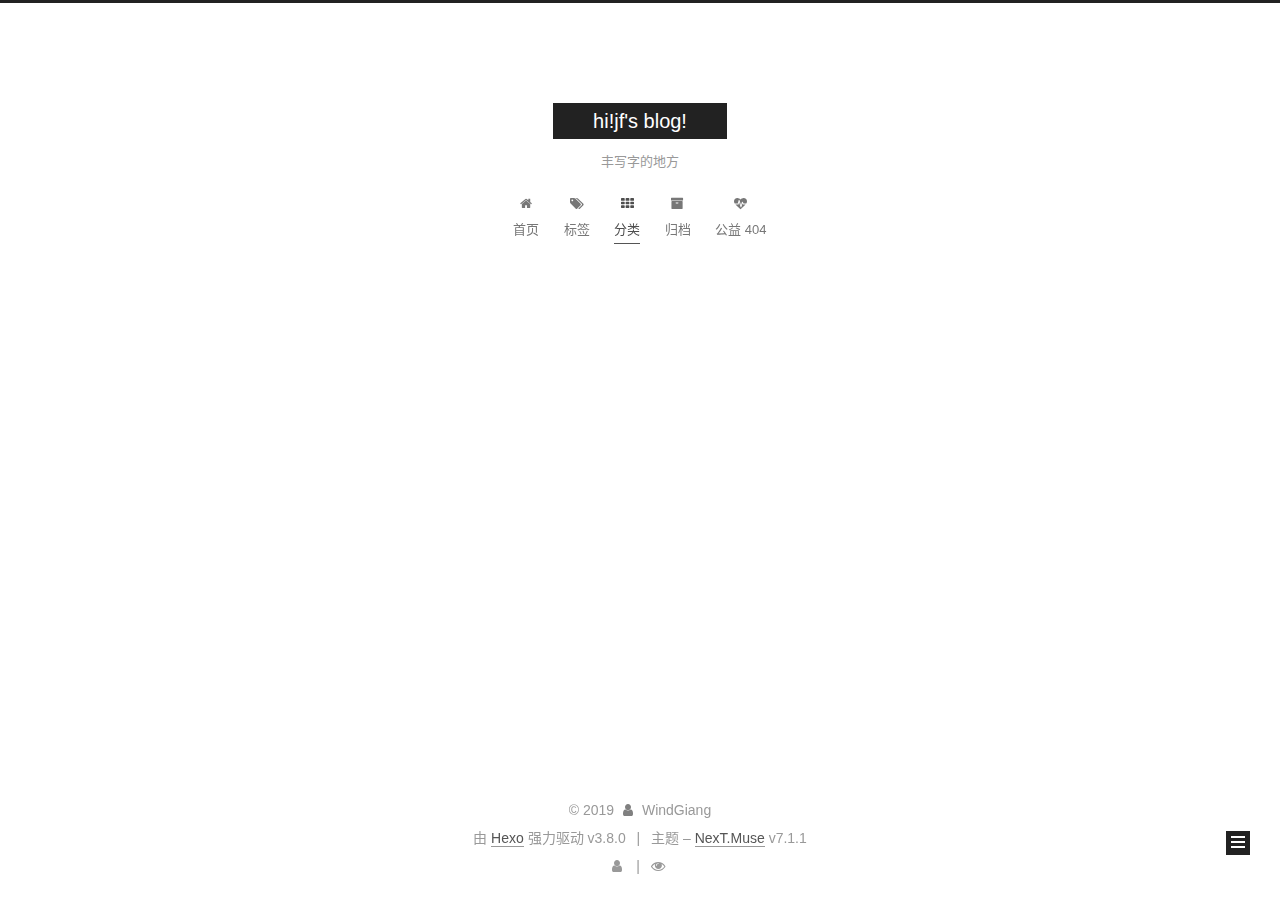
<file: categories/闲谈/index.html>
<!DOCTYPE html>












  


<html class="theme-next muse use-motion" lang="zh-CN,en,ja,default">
<head><meta name="generator" content="Hexo 3.8.0">
  <meta charset="UTF-8">
<meta http-equiv="X-UA-Compatible" content="IE=edge">
<meta name="viewport" content="width=device-width, initial-scale=1, maximum-scale=2">
<meta name="theme-color" content="#222">
























<link rel="stylesheet" href="/lib/font-awesome/css/font-awesome.min.css?v=4.6.2">

<link rel="stylesheet" href="/css/main.css?v=7.1.1">


  <link rel="apple-touch-icon" sizes="180x180" href="/images/apple-touch-icon-next.png?v=7.1.1">


  <link rel="icon" type="image/png" sizes="32x32" href="/images/favicon-32x32-next.png?v=7.1.1">


  <link rel="icon" type="image/png" sizes="16x16" href="/images/favicon-16x16-next.png?v=7.1.1">


  <link rel="mask-icon" href="/images/logo.svg?v=7.1.1" color="#222">







<script id="hexo.configurations">
  var NexT = window.NexT || {};
  var CONFIG = {
    root: '/',
    scheme: 'Muse',
    version: '7.1.1',
    sidebar: {"position":"left","display":"post","offset":12,"onmobile":false,"dimmer":false},
    back2top: true,
    back2top_sidebar: false,
    fancybox: false,
    fastclick: false,
    lazyload: false,
    tabs: true,
    motion: {"enable":true,"async":false,"transition":{"post_block":"fadeIn","post_header":"slideDownIn","post_body":"slideDownIn","coll_header":"slideLeftIn","sidebar":"slideUpIn"}},
    algolia: {
      applicationID: '',
      apiKey: '',
      indexName: '',
      hits: {"per_page":10},
      labels: {"input_placeholder":"Search for Posts","hits_empty":"We didn't find any results for the search: ${query}","hits_stats":"${hits} results found in ${time} ms"}
    }
  };
</script>


  




  <meta name="description" content="热爱技术与艺术">
<meta property="og:type" content="website">
<meta property="og:title" content="hi!jf&#39;s blog!">
<meta property="og:url" content="https://windgiang.github.io/categories/闲谈/index.html">
<meta property="og:site_name" content="hi!jf&#39;s blog!">
<meta property="og:description" content="热爱技术与艺术">
<meta property="og:locale" content="zh-CN">
<meta name="twitter:card" content="summary">
<meta name="twitter:title" content="hi!jf&#39;s blog!">
<meta name="twitter:description" content="热爱技术与艺术">



  <link rel="alternate" href="/atom.xml" title="hi!jf's blog!" type="application/atom+xml">



  
  
  <link rel="canonical" href="https://windgiang.github.io/categories/闲谈/">



<script id="page.configurations">
  CONFIG.page = {
    sidebar: "",
  };
</script>

  <title>分类: 闲谈 | hi!jf's blog!</title>
  












  <noscript>
  <style>
  .use-motion .motion-element,
  .use-motion .brand,
  .use-motion .menu-item,
  .sidebar-inner,
  .use-motion .post-block,
  .use-motion .pagination,
  .use-motion .comments,
  .use-motion .post-header,
  .use-motion .post-body,
  .use-motion .collection-title { opacity: initial; }

  .use-motion .logo,
  .use-motion .site-title,
  .use-motion .site-subtitle {
    opacity: initial;
    top: initial;
  }

  .use-motion .logo-line-before i { left: initial; }
  .use-motion .logo-line-after i { right: initial; }
  </style>
</noscript>

</head>

<body itemscope itemtype="http://schema.org/WebPage" lang="zh-CN">

  
  
    
  

  <div class="container sidebar-position-left ">
    <div class="headband"></div>

    <header id="header" class="header" itemscope itemtype="http://schema.org/WPHeader">
      <div class="header-inner"><div class="site-brand-wrapper">
  <div class="site-meta">
    

    <div class="custom-logo-site-title">
      <a href="/" class="brand" rel="start">
        <span class="logo-line-before"><i></i></span>
        <span class="site-title">hi!jf's blog!</span>
        <span class="logo-line-after"><i></i></span>
      </a>
    </div>
    
      
        <p class="site-subtitle">丰写字的地方</p>
      
    
    
  </div>

  <div class="site-nav-toggle">
    <button aria-label="切换导航栏">
      <span class="btn-bar"></span>
      <span class="btn-bar"></span>
      <span class="btn-bar"></span>
    </button>
  </div>
</div>



<nav class="site-nav">
  
    <ul id="menu" class="menu">
      
        
        
        
          
          <li class="menu-item menu-item-home">

    
    
    
      
    

    

    <a href="/" rel="section"><i class="menu-item-icon fa fa-fw fa-home"></i> <br>首页</a>

  </li>
        
        
        
          
          <li class="menu-item menu-item-tags">

    
    
    
      
    

    

    <a href="/tags/" rel="section"><i class="menu-item-icon fa fa-fw fa-tags"></i> <br>标签</a>

  </li>
        
        
        
          
          <li class="menu-item menu-item-categories menu-item-active">

    
    
    
      
    

    

    <a href="/categories/" rel="section"><i class="menu-item-icon fa fa-fw fa-th"></i> <br>分类</a>

  </li>
        
        
        
          
          <li class="menu-item menu-item-archives">

    
    
    
      
    

    

    <a href="/archives/" rel="section"><i class="menu-item-icon fa fa-fw fa-archive"></i> <br>归档</a>

  </li>
        
        
        
          
          <li class="menu-item menu-item-commonweal">

    
    
    
      
    

    

    <a href="/404.html" rel="section"><i class="menu-item-icon fa fa-fw fa-heartbeat"></i> <br>公益 404</a>

  </li>

      
      
    </ul>
  

  
    

    
    
      
      
    
      
      
    
      
      
    
      
      
    
      
      
    
    

  


  

  
</nav>



  



</div>
    </header>

    


    <main id="main" class="main">
      <div class="main-inner">
        <div class="content-wrap">
          
          <div id="content" class="content">
            

  
  
  
  <div class="post-block category">

    <div id="posts" class="posts-collapse">
      <div class="collection-title">
        <h1>闲谈<small>分类</small>
        </h1>
      </div>

      
        

  <article class="post post-type-normal" itemscope itemtype="http://schema.org/Article">
    <header class="post-header">

      <h2 class="post-title">
        
          <a class="post-title-link" href="/2019/05/11/blog/" itemprop="url">
            
              <span itemprop="name">First pages</span>
            
          </a>
        
      </h2>

      <div class="post-meta">
        <time class="post-time" itemprop="dateCreated" datetime="2019-05-11T02:37:41+08:00" content="2019-05-11">
          05-11
        </time>
      </div>

    </header>
  </article>


      
    </div>

  </div>
  
  
  

  



          </div>
          

        </div>
        
          
  
  <div class="sidebar-toggle">
    <div class="sidebar-toggle-line-wrap">
      <span class="sidebar-toggle-line sidebar-toggle-line-first"></span>
      <span class="sidebar-toggle-line sidebar-toggle-line-middle"></span>
      <span class="sidebar-toggle-line sidebar-toggle-line-last"></span>
    </div>
  </div>

  <aside id="sidebar" class="sidebar">
    <div class="sidebar-inner">

      

      

      <div class="site-overview-wrap sidebar-panel sidebar-panel-active">
        <div class="site-overview">
          <div class="site-author motion-element" itemprop="author" itemscope itemtype="http://schema.org/Person">
            
              <img class="site-author-image" itemprop="image" src="/images/head.JPG" alt="WindGiang">
            
              <p class="site-author-name" itemprop="name">WindGiang</p>
              <div class="site-description motion-element" itemprop="description">热爱技术与艺术</div>
          </div>

          
            <nav class="site-state motion-element">
              
                <div class="site-state-item site-state-posts">
                
                  <a href="/archives/">
                
                    <span class="site-state-item-count">2</span>
                    <span class="site-state-item-name">日志</span>
                  </a>
                </div>
              

              
                
                
                <div class="site-state-item site-state-categories">
                  
                    
                      <a href="/categories/">
                    
                  
                    
                    
                      
                    
                      
                    
                    <span class="site-state-item-count">2</span>
                    <span class="site-state-item-name">分类</span>
                  </a>
                </div>
              

              
                
                
                <div class="site-state-item site-state-tags">
                  
                    
                      <a href="/tags/">
                    
                  
                    
                    
                      
                    
                      
                    
                    <span class="site-state-item-count">2</span>
                    <span class="site-state-item-name">标签</span>
                  </a>
                </div>
              
            </nav>
          

          
            <div class="feed-link motion-element">
              <a href="/atom.xml" rel="alternate">
                <i class="fa fa-rss"></i>
                RSS
              </a>
            </div>
          

          

          
            <div class="links-of-author motion-element">
              
                <span class="links-of-author-item">
                  
                  
                    
                  
                  
                    
                  
                  <a href="https://github.com/windgiang" title="GitHub &rarr; https://github.com/windgiang" rel="noopener" target="_blank"><i class="fa fa-fw fa-github"></i>GitHub</a>
                </span>
              
                <span class="links-of-author-item">
                  
                  
                    
                  
                  
                    
                  
                  <a href="mailto:windgiang@qq.com" title="E-Mail &rarr; mailto:windgiang@qq.com" rel="noopener" target="_blank"><i class="fa fa-fw fa-envelope"></i>E-Mail</a>
                </span>
              
                <span class="links-of-author-item">
                  
                  
                    
                  
                  
                    
                  
                  <a href="https://weibo.com/u/2142082984/" title="Weibo &rarr; https://weibo.com/u/2142082984/" rel="noopener" target="_blank"><i class="fa fa-fw fa-weibo"></i>Weibo</a>
                </span>
              
            </div>
          

          
             <div class="cc-license motion-element" itemprop="license">
              
              
                
              
              
              
              <a href="https://creativecommons.org/licenses/by-nc-sa/4.0/deed.zh" class="cc-opacity" rel="noopener" target="_blank"><img src="/images/cc-by-nc-sa.svg" alt="Creative Commons"></a>
             </div>
          

          
          
            <div class="links-of-blogroll motion-element links-of-blogroll-block">
              <div class="links-of-blogroll-title">
                <i class="fa  fa-fw fa-link"></i>
                Links
              </div>
              <ul class="links-of-blogroll-list">
                
                  <li class="links-of-blogroll-item">
                    <a href="https://mainfest.github.io" title="https://mainfest.github.io" rel="noopener" target="_blank">Xeby</a>
                  </li>
                
              </ul>
            </div>
          

          
            
          
          

        </div>
      </div>

      

      

    </div>
  </aside>
  


        
      </div>
    </main>

    <footer id="footer" class="footer">
      <div class="footer-inner">
        <div class="copyright">&copy; <span itemprop="copyrightYear">2019</span>
  <span class="with-love" id="animate">
    <i class="fa fa-user"></i>
  </span>
  <span class="author" itemprop="copyrightHolder">WindGiang</span>

  

  
</div>


  <div class="powered-by">由 <a href="https://hexo.io" class="theme-link" rel="noopener" target="_blank">Hexo</a> 强力驱动 v3.8.0</div>



  <span class="post-meta-divider">|</span>



  <div class="theme-info">主题 – <a href="https://theme-next.org" class="theme-link" rel="noopener" target="_blank">NexT.Muse</a> v7.1.1</div>




        
<div class="busuanzi-count">
  <script async src="https://busuanzi.ibruce.info/busuanzi/2.3/busuanzi.pure.mini.js"></script>

  
    <span class="post-meta-item-icon">
      <i class="fa fa-user"></i>
    </span>
    <span class="site-uv" title="总访客量">
      <span class="busuanzi-value" id="busuanzi_value_site_uv"></span>
    </span>
  

  
    <span class="post-meta-divider">|</span>
  

  
    <span class="post-meta-item-icon">
      <i class="fa fa-eye"></i>
    </span>
    <span class="site-pv" title="总访问量">
      <span class="busuanzi-value" id="busuanzi_value_site_pv"></span>
    </span>
  
</div>









        
      </div>
    </footer>

    
      <div class="back-to-top">
        <i class="fa fa-arrow-up"></i>
        
      </div>
    

    

    

    
  </div>

  

<script>
  if (Object.prototype.toString.call(window.Promise) !== '[object Function]') {
    window.Promise = null;
  }
</script>


























  
  <script src="/lib/jquery/index.js?v=2.1.3"></script>

  
  <script src="/lib/velocity/velocity.min.js?v=1.2.1"></script>

  
  <script src="/lib/velocity/velocity.ui.min.js?v=1.2.1"></script>


  


  <script src="/js/utils.js?v=7.1.1"></script>

  <script src="/js/motion.js?v=7.1.1"></script>



  
  


  <script src="/js/schemes/muse.js?v=7.1.1"></script>



  

  


  <script src="/js/next-boot.js?v=7.1.1"></script>


  

  

  

  



  




  

  

  

  

  

  

  

  

  

  

  

  

  

  

</body>
</html>
</file>
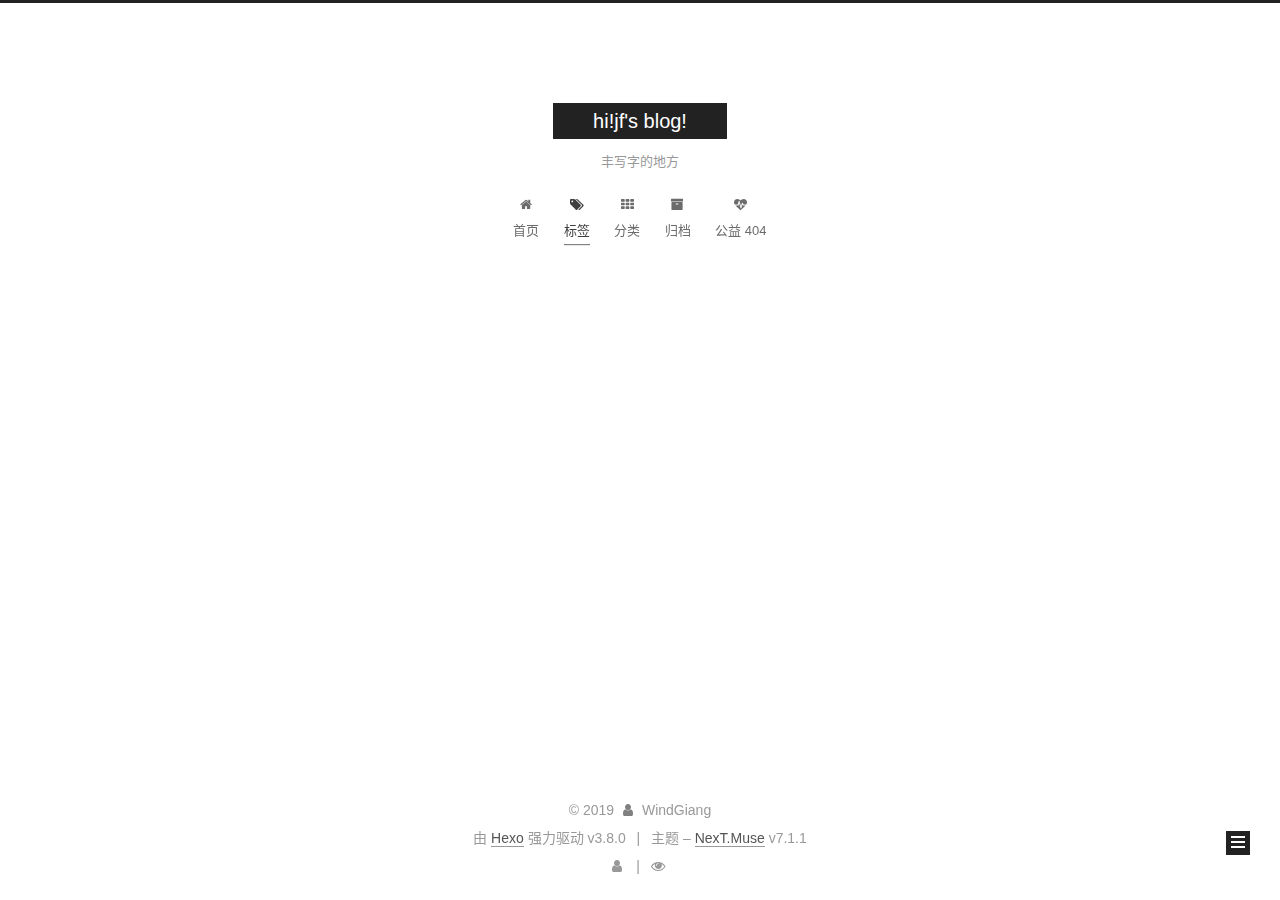
<file: tags/叨叨/index.html>
<!DOCTYPE html>












  


<html class="theme-next muse use-motion" lang="zh-CN,en,ja,default">
<head><meta name="generator" content="Hexo 3.8.0">
  <meta charset="UTF-8">
<meta http-equiv="X-UA-Compatible" content="IE=edge">
<meta name="viewport" content="width=device-width, initial-scale=1, maximum-scale=2">
<meta name="theme-color" content="#222">
























<link rel="stylesheet" href="/lib/font-awesome/css/font-awesome.min.css?v=4.6.2">

<link rel="stylesheet" href="/css/main.css?v=7.1.1">


  <link rel="apple-touch-icon" sizes="180x180" href="/images/apple-touch-icon-next.png?v=7.1.1">


  <link rel="icon" type="image/png" sizes="32x32" href="/images/favicon-32x32-next.png?v=7.1.1">


  <link rel="icon" type="image/png" sizes="16x16" href="/images/favicon-16x16-next.png?v=7.1.1">


  <link rel="mask-icon" href="/images/logo.svg?v=7.1.1" color="#222">







<script id="hexo.configurations">
  var NexT = window.NexT || {};
  var CONFIG = {
    root: '/',
    scheme: 'Muse',
    version: '7.1.1',
    sidebar: {"position":"left","display":"post","offset":12,"onmobile":false,"dimmer":false},
    back2top: true,
    back2top_sidebar: false,
    fancybox: false,
    fastclick: false,
    lazyload: false,
    tabs: true,
    motion: {"enable":true,"async":false,"transition":{"post_block":"fadeIn","post_header":"slideDownIn","post_body":"slideDownIn","coll_header":"slideLeftIn","sidebar":"slideUpIn"}},
    algolia: {
      applicationID: '',
      apiKey: '',
      indexName: '',
      hits: {"per_page":10},
      labels: {"input_placeholder":"Search for Posts","hits_empty":"We didn't find any results for the search: ${query}","hits_stats":"${hits} results found in ${time} ms"}
    }
  };
</script>


  




  <meta name="description" content="热爱技术与艺术">
<meta property="og:type" content="website">
<meta property="og:title" content="hi!jf&#39;s blog!">
<meta property="og:url" content="https://windgiang.github.io/tags/叨叨/index.html">
<meta property="og:site_name" content="hi!jf&#39;s blog!">
<meta property="og:description" content="热爱技术与艺术">
<meta property="og:locale" content="zh-CN">
<meta name="twitter:card" content="summary">
<meta name="twitter:title" content="hi!jf&#39;s blog!">
<meta name="twitter:description" content="热爱技术与艺术">



  <link rel="alternate" href="/atom.xml" title="hi!jf's blog!" type="application/atom+xml">



  
  
  <link rel="canonical" href="https://windgiang.github.io/tags/叨叨/">



<script id="page.configurations">
  CONFIG.page = {
    sidebar: "",
  };
</script>

  <title>标签: 叨叨 | hi!jf's blog!</title>
  












  <noscript>
  <style>
  .use-motion .motion-element,
  .use-motion .brand,
  .use-motion .menu-item,
  .sidebar-inner,
  .use-motion .post-block,
  .use-motion .pagination,
  .use-motion .comments,
  .use-motion .post-header,
  .use-motion .post-body,
  .use-motion .collection-title { opacity: initial; }

  .use-motion .logo,
  .use-motion .site-title,
  .use-motion .site-subtitle {
    opacity: initial;
    top: initial;
  }

  .use-motion .logo-line-before i { left: initial; }
  .use-motion .logo-line-after i { right: initial; }
  </style>
</noscript>

</head>

<body itemscope itemtype="http://schema.org/WebPage" lang="zh-CN">

  
  
    
  

  <div class="container sidebar-position-left ">
    <div class="headband"></div>

    <header id="header" class="header" itemscope itemtype="http://schema.org/WPHeader">
      <div class="header-inner"><div class="site-brand-wrapper">
  <div class="site-meta">
    

    <div class="custom-logo-site-title">
      <a href="/" class="brand" rel="start">
        <span class="logo-line-before"><i></i></span>
        <span class="site-title">hi!jf's blog!</span>
        <span class="logo-line-after"><i></i></span>
      </a>
    </div>
    
      
        <p class="site-subtitle">丰写字的地方</p>
      
    
    
  </div>

  <div class="site-nav-toggle">
    <button aria-label="切换导航栏">
      <span class="btn-bar"></span>
      <span class="btn-bar"></span>
      <span class="btn-bar"></span>
    </button>
  </div>
</div>



<nav class="site-nav">
  
    <ul id="menu" class="menu">
      
        
        
        
          
          <li class="menu-item menu-item-home">

    
    
    
      
    

    

    <a href="/" rel="section"><i class="menu-item-icon fa fa-fw fa-home"></i> <br>首页</a>

  </li>
        
        
        
          
          <li class="menu-item menu-item-tags menu-item-active">

    
    
    
      
    

    

    <a href="/tags/" rel="section"><i class="menu-item-icon fa fa-fw fa-tags"></i> <br>标签</a>

  </li>
        
        
        
          
          <li class="menu-item menu-item-categories">

    
    
    
      
    

    

    <a href="/categories/" rel="section"><i class="menu-item-icon fa fa-fw fa-th"></i> <br>分类</a>

  </li>
        
        
        
          
          <li class="menu-item menu-item-archives">

    
    
    
      
    

    

    <a href="/archives/" rel="section"><i class="menu-item-icon fa fa-fw fa-archive"></i> <br>归档</a>

  </li>
        
        
        
          
          <li class="menu-item menu-item-commonweal">

    
    
    
      
    

    

    <a href="/404.html" rel="section"><i class="menu-item-icon fa fa-fw fa-heartbeat"></i> <br>公益 404</a>

  </li>

      
      
    </ul>
  

  
    

    
    
      
      
    
      
      
    
      
      
    
      
      
    
      
      
    
    

  


  

  
</nav>



  



</div>
    </header>

    


    <main id="main" class="main">
      <div class="main-inner">
        <div class="content-wrap">
          
          <div id="content" class="content">
            

  
  
  
  <div class="post-block tag">

    <div id="posts" class="posts-collapse">
      <div class="collection-title">
        <h1>叨叨<small>标签</small>
        </h1>
      </div>

      
        

  <article class="post post-type-normal" itemscope itemtype="http://schema.org/Article">
    <header class="post-header">

      <h2 class="post-title">
        
          <a class="post-title-link" href="/2019/05/11/blog/" itemprop="url">
            
              <span itemprop="name">First pages</span>
            
          </a>
        
      </h2>

      <div class="post-meta">
        <time class="post-time" itemprop="dateCreated" datetime="2019-05-11T02:37:41+08:00" content="2019-05-11">
          05-11
        </time>
      </div>

    </header>
  </article>


      
    </div>

  </div>
  
  
  

  



          </div>
          

        </div>
        
          
  
  <div class="sidebar-toggle">
    <div class="sidebar-toggle-line-wrap">
      <span class="sidebar-toggle-line sidebar-toggle-line-first"></span>
      <span class="sidebar-toggle-line sidebar-toggle-line-middle"></span>
      <span class="sidebar-toggle-line sidebar-toggle-line-last"></span>
    </div>
  </div>

  <aside id="sidebar" class="sidebar">
    <div class="sidebar-inner">

      

      

      <div class="site-overview-wrap sidebar-panel sidebar-panel-active">
        <div class="site-overview">
          <div class="site-author motion-element" itemprop="author" itemscope itemtype="http://schema.org/Person">
            
              <img class="site-author-image" itemprop="image" src="/images/head.JPG" alt="WindGiang">
            
              <p class="site-author-name" itemprop="name">WindGiang</p>
              <div class="site-description motion-element" itemprop="description">热爱技术与艺术</div>
          </div>

          
            <nav class="site-state motion-element">
              
                <div class="site-state-item site-state-posts">
                
                  <a href="/archives/">
                
                    <span class="site-state-item-count">2</span>
                    <span class="site-state-item-name">日志</span>
                  </a>
                </div>
              

              
                
                
                <div class="site-state-item site-state-categories">
                  
                    
                      <a href="/categories/">
                    
                  
                    
                    
                      
                    
                      
                    
                    <span class="site-state-item-count">2</span>
                    <span class="site-state-item-name">分类</span>
                  </a>
                </div>
              

              
                
                
                <div class="site-state-item site-state-tags">
                  
                    
                      <a href="/tags/">
                    
                  
                    
                    
                      
                    
                      
                    
                    <span class="site-state-item-count">2</span>
                    <span class="site-state-item-name">标签</span>
                  </a>
                </div>
              
            </nav>
          

          
            <div class="feed-link motion-element">
              <a href="/atom.xml" rel="alternate">
                <i class="fa fa-rss"></i>
                RSS
              </a>
            </div>
          

          

          
            <div class="links-of-author motion-element">
              
                <span class="links-of-author-item">
                  
                  
                    
                  
                  
                    
                  
                  <a href="https://github.com/windgiang" title="GitHub &rarr; https://github.com/windgiang" rel="noopener" target="_blank"><i class="fa fa-fw fa-github"></i>GitHub</a>
                </span>
              
                <span class="links-of-author-item">
                  
                  
                    
                  
                  
                    
                  
                  <a href="mailto:windgiang@qq.com" title="E-Mail &rarr; mailto:windgiang@qq.com" rel="noopener" target="_blank"><i class="fa fa-fw fa-envelope"></i>E-Mail</a>
                </span>
              
                <span class="links-of-author-item">
                  
                  
                    
                  
                  
                    
                  
                  <a href="https://weibo.com/u/2142082984/" title="Weibo &rarr; https://weibo.com/u/2142082984/" rel="noopener" target="_blank"><i class="fa fa-fw fa-weibo"></i>Weibo</a>
                </span>
              
            </div>
          

          
             <div class="cc-license motion-element" itemprop="license">
              
              
                
              
              
              
              <a href="https://creativecommons.org/licenses/by-nc-sa/4.0/deed.zh" class="cc-opacity" rel="noopener" target="_blank"><img src="/images/cc-by-nc-sa.svg" alt="Creative Commons"></a>
             </div>
          

          
          
            <div class="links-of-blogroll motion-element links-of-blogroll-block">
              <div class="links-of-blogroll-title">
                <i class="fa  fa-fw fa-link"></i>
                Links
              </div>
              <ul class="links-of-blogroll-list">
                
                  <li class="links-of-blogroll-item">
                    <a href="https://mainfest.github.io" title="https://mainfest.github.io" rel="noopener" target="_blank">Xeby</a>
                  </li>
                
              </ul>
            </div>
          

          
            
          
          

        </div>
      </div>

      

      

    </div>
  </aside>
  


        
      </div>
    </main>

    <footer id="footer" class="footer">
      <div class="footer-inner">
        <div class="copyright">&copy; <span itemprop="copyrightYear">2019</span>
  <span class="with-love" id="animate">
    <i class="fa fa-user"></i>
  </span>
  <span class="author" itemprop="copyrightHolder">WindGiang</span>

  

  
</div>


  <div class="powered-by">由 <a href="https://hexo.io" class="theme-link" rel="noopener" target="_blank">Hexo</a> 强力驱动 v3.8.0</div>



  <span class="post-meta-divider">|</span>



  <div class="theme-info">主题 – <a href="https://theme-next.org" class="theme-link" rel="noopener" target="_blank">NexT.Muse</a> v7.1.1</div>




        
<div class="busuanzi-count">
  <script async src="https://busuanzi.ibruce.info/busuanzi/2.3/busuanzi.pure.mini.js"></script>

  
    <span class="post-meta-item-icon">
      <i class="fa fa-user"></i>
    </span>
    <span class="site-uv" title="总访客量">
      <span class="busuanzi-value" id="busuanzi_value_site_uv"></span>
    </span>
  

  
    <span class="post-meta-divider">|</span>
  

  
    <span class="post-meta-item-icon">
      <i class="fa fa-eye"></i>
    </span>
    <span class="site-pv" title="总访问量">
      <span class="busuanzi-value" id="busuanzi_value_site_pv"></span>
    </span>
  
</div>









        
      </div>
    </footer>

    
      <div class="back-to-top">
        <i class="fa fa-arrow-up"></i>
        
      </div>
    

    

    

    
  </div>

  

<script>
  if (Object.prototype.toString.call(window.Promise) !== '[object Function]') {
    window.Promise = null;
  }
</script>


























  
  <script src="/lib/jquery/index.js?v=2.1.3"></script>

  
  <script src="/lib/velocity/velocity.min.js?v=1.2.1"></script>

  
  <script src="/lib/velocity/velocity.ui.min.js?v=1.2.1"></script>


  


  <script src="/js/utils.js?v=7.1.1"></script>

  <script src="/js/motion.js?v=7.1.1"></script>



  
  


  <script src="/js/schemes/muse.js?v=7.1.1"></script>



  

  


  <script src="/js/next-boot.js?v=7.1.1"></script>


  

  

  

  



  




  

  

  

  

  

  

  

  

  

  

  

  

  

  

</body>
</html>
</file>
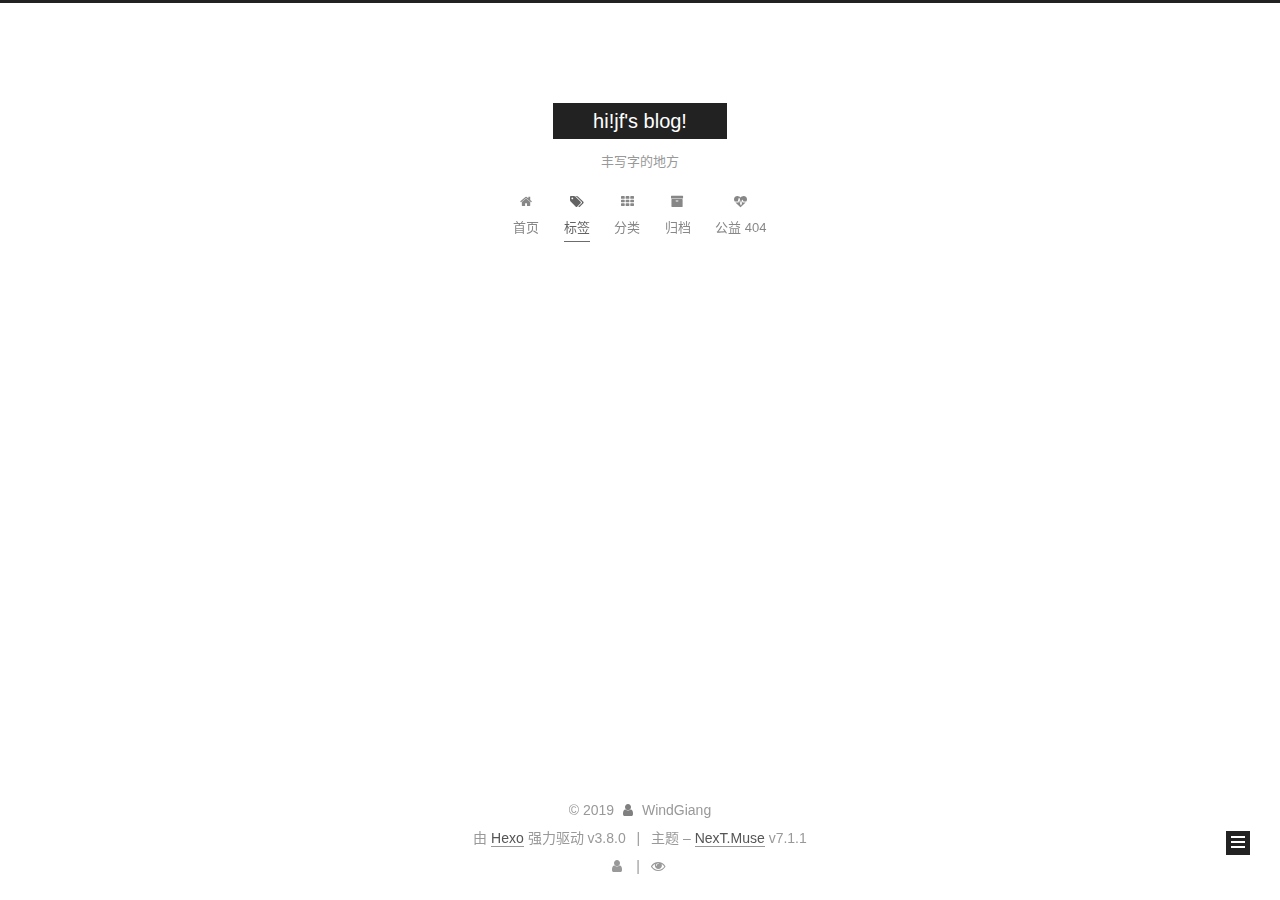
<file: tags/数据库/index.html>
<!DOCTYPE html>












  


<html class="theme-next muse use-motion" lang="zh-CN,en,ja,default">
<head><meta name="generator" content="Hexo 3.8.0">
  <meta charset="UTF-8">
<meta http-equiv="X-UA-Compatible" content="IE=edge">
<meta name="viewport" content="width=device-width, initial-scale=1, maximum-scale=2">
<meta name="theme-color" content="#222">
























<link rel="stylesheet" href="/lib/font-awesome/css/font-awesome.min.css?v=4.6.2">

<link rel="stylesheet" href="/css/main.css?v=7.1.1">


  <link rel="apple-touch-icon" sizes="180x180" href="/images/apple-touch-icon-next.png?v=7.1.1">


  <link rel="icon" type="image/png" sizes="32x32" href="/images/favicon-32x32-next.png?v=7.1.1">


  <link rel="icon" type="image/png" sizes="16x16" href="/images/favicon-16x16-next.png?v=7.1.1">


  <link rel="mask-icon" href="/images/logo.svg?v=7.1.1" color="#222">







<script id="hexo.configurations">
  var NexT = window.NexT || {};
  var CONFIG = {
    root: '/',
    scheme: 'Muse',
    version: '7.1.1',
    sidebar: {"position":"left","display":"post","offset":12,"onmobile":false,"dimmer":false},
    back2top: true,
    back2top_sidebar: false,
    fancybox: false,
    fastclick: false,
    lazyload: false,
    tabs: true,
    motion: {"enable":true,"async":false,"transition":{"post_block":"fadeIn","post_header":"slideDownIn","post_body":"slideDownIn","coll_header":"slideLeftIn","sidebar":"slideUpIn"}},
    algolia: {
      applicationID: '',
      apiKey: '',
      indexName: '',
      hits: {"per_page":10},
      labels: {"input_placeholder":"Search for Posts","hits_empty":"We didn't find any results for the search: ${query}","hits_stats":"${hits} results found in ${time} ms"}
    }
  };
</script>


  




  <meta name="description" content="热爱技术与艺术">
<meta property="og:type" content="website">
<meta property="og:title" content="hi!jf&#39;s blog!">
<meta property="og:url" content="https://windgiang.github.io/tags/数据库/index.html">
<meta property="og:site_name" content="hi!jf&#39;s blog!">
<meta property="og:description" content="热爱技术与艺术">
<meta property="og:locale" content="zh-CN">
<meta name="twitter:card" content="summary">
<meta name="twitter:title" content="hi!jf&#39;s blog!">
<meta name="twitter:description" content="热爱技术与艺术">



  <link rel="alternate" href="/atom.xml" title="hi!jf's blog!" type="application/atom+xml">



  
  
  <link rel="canonical" href="https://windgiang.github.io/tags/数据库/">



<script id="page.configurations">
  CONFIG.page = {
    sidebar: "",
  };
</script>

  <title>标签: 数据库 | hi!jf's blog!</title>
  












  <noscript>
  <style>
  .use-motion .motion-element,
  .use-motion .brand,
  .use-motion .menu-item,
  .sidebar-inner,
  .use-motion .post-block,
  .use-motion .pagination,
  .use-motion .comments,
  .use-motion .post-header,
  .use-motion .post-body,
  .use-motion .collection-title { opacity: initial; }

  .use-motion .logo,
  .use-motion .site-title,
  .use-motion .site-subtitle {
    opacity: initial;
    top: initial;
  }

  .use-motion .logo-line-before i { left: initial; }
  .use-motion .logo-line-after i { right: initial; }
  </style>
</noscript>

</head>

<body itemscope itemtype="http://schema.org/WebPage" lang="zh-CN">

  
  
    
  

  <div class="container sidebar-position-left ">
    <div class="headband"></div>

    <header id="header" class="header" itemscope itemtype="http://schema.org/WPHeader">
      <div class="header-inner"><div class="site-brand-wrapper">
  <div class="site-meta">
    

    <div class="custom-logo-site-title">
      <a href="/" class="brand" rel="start">
        <span class="logo-line-before"><i></i></span>
        <span class="site-title">hi!jf's blog!</span>
        <span class="logo-line-after"><i></i></span>
      </a>
    </div>
    
      
        <p class="site-subtitle">丰写字的地方</p>
      
    
    
  </div>

  <div class="site-nav-toggle">
    <button aria-label="切换导航栏">
      <span class="btn-bar"></span>
      <span class="btn-bar"></span>
      <span class="btn-bar"></span>
    </button>
  </div>
</div>



<nav class="site-nav">
  
    <ul id="menu" class="menu">
      
        
        
        
          
          <li class="menu-item menu-item-home">

    
    
    
      
    

    

    <a href="/" rel="section"><i class="menu-item-icon fa fa-fw fa-home"></i> <br>首页</a>

  </li>
        
        
        
          
          <li class="menu-item menu-item-tags menu-item-active">

    
    
    
      
    

    

    <a href="/tags/" rel="section"><i class="menu-item-icon fa fa-fw fa-tags"></i> <br>标签</a>

  </li>
        
        
        
          
          <li class="menu-item menu-item-categories">

    
    
    
      
    

    

    <a href="/categories/" rel="section"><i class="menu-item-icon fa fa-fw fa-th"></i> <br>分类</a>

  </li>
        
        
        
          
          <li class="menu-item menu-item-archives">

    
    
    
      
    

    

    <a href="/archives/" rel="section"><i class="menu-item-icon fa fa-fw fa-archive"></i> <br>归档</a>

  </li>
        
        
        
          
          <li class="menu-item menu-item-commonweal">

    
    
    
      
    

    

    <a href="/404.html" rel="section"><i class="menu-item-icon fa fa-fw fa-heartbeat"></i> <br>公益 404</a>

  </li>

      
      
    </ul>
  

  
    

    
    
      
      
    
      
      
    
      
      
    
      
      
    
      
      
    
    

  


  

  
</nav>



  



</div>
    </header>

    


    <main id="main" class="main">
      <div class="main-inner">
        <div class="content-wrap">
          
          <div id="content" class="content">
            

  
  
  
  <div class="post-block tag">

    <div id="posts" class="posts-collapse">
      <div class="collection-title">
        <h1>数据库<small>标签</small>
        </h1>
      </div>

      
        

  <article class="post post-type-normal" itemscope itemtype="http://schema.org/Article">
    <header class="post-header">

      <h2 class="post-title">
        
          <a class="post-title-link" href="/2019/05/15/oracle-log/" itemprop="url">
            
              <span itemprop="name">如何在Mac上学习oracle数据库</span>
            
          </a>
        
      </h2>

      <div class="post-meta">
        <time class="post-time" itemprop="dateCreated" datetime="2019-05-15T11:05:40+08:00" content="2019-05-15">
          05-15
        </time>
      </div>

    </header>
  </article>


      
    </div>

  </div>
  
  
  

  



          </div>
          

        </div>
        
          
  
  <div class="sidebar-toggle">
    <div class="sidebar-toggle-line-wrap">
      <span class="sidebar-toggle-line sidebar-toggle-line-first"></span>
      <span class="sidebar-toggle-line sidebar-toggle-line-middle"></span>
      <span class="sidebar-toggle-line sidebar-toggle-line-last"></span>
    </div>
  </div>

  <aside id="sidebar" class="sidebar">
    <div class="sidebar-inner">

      

      

      <div class="site-overview-wrap sidebar-panel sidebar-panel-active">
        <div class="site-overview">
          <div class="site-author motion-element" itemprop="author" itemscope itemtype="http://schema.org/Person">
            
              <img class="site-author-image" itemprop="image" src="/images/head.JPG" alt="WindGiang">
            
              <p class="site-author-name" itemprop="name">WindGiang</p>
              <div class="site-description motion-element" itemprop="description">热爱技术与艺术</div>
          </div>

          
            <nav class="site-state motion-element">
              
                <div class="site-state-item site-state-posts">
                
                  <a href="/archives/">
                
                    <span class="site-state-item-count">2</span>
                    <span class="site-state-item-name">日志</span>
                  </a>
                </div>
              

              
                
                
                <div class="site-state-item site-state-categories">
                  
                    
                      <a href="/categories/">
                    
                  
                    
                    
                      
                    
                      
                    
                    <span class="site-state-item-count">2</span>
                    <span class="site-state-item-name">分类</span>
                  </a>
                </div>
              

              
                
                
                <div class="site-state-item site-state-tags">
                  
                    
                      <a href="/tags/">
                    
                  
                    
                    
                      
                    
                      
                    
                    <span class="site-state-item-count">2</span>
                    <span class="site-state-item-name">标签</span>
                  </a>
                </div>
              
            </nav>
          

          
            <div class="feed-link motion-element">
              <a href="/atom.xml" rel="alternate">
                <i class="fa fa-rss"></i>
                RSS
              </a>
            </div>
          

          

          
            <div class="links-of-author motion-element">
              
                <span class="links-of-author-item">
                  
                  
                    
                  
                  
                    
                  
                  <a href="https://github.com/windgiang" title="GitHub &rarr; https://github.com/windgiang" rel="noopener" target="_blank"><i class="fa fa-fw fa-github"></i>GitHub</a>
                </span>
              
                <span class="links-of-author-item">
                  
                  
                    
                  
                  
                    
                  
                  <a href="mailto:windgiang@qq.com" title="E-Mail &rarr; mailto:windgiang@qq.com" rel="noopener" target="_blank"><i class="fa fa-fw fa-envelope"></i>E-Mail</a>
                </span>
              
                <span class="links-of-author-item">
                  
                  
                    
                  
                  
                    
                  
                  <a href="https://weibo.com/u/2142082984/" title="Weibo &rarr; https://weibo.com/u/2142082984/" rel="noopener" target="_blank"><i class="fa fa-fw fa-weibo"></i>Weibo</a>
                </span>
              
            </div>
          

          
             <div class="cc-license motion-element" itemprop="license">
              
              
                
              
              
              
              <a href="https://creativecommons.org/licenses/by-nc-sa/4.0/deed.zh" class="cc-opacity" rel="noopener" target="_blank"><img src="/images/cc-by-nc-sa.svg" alt="Creative Commons"></a>
             </div>
          

          
          
            <div class="links-of-blogroll motion-element links-of-blogroll-block">
              <div class="links-of-blogroll-title">
                <i class="fa  fa-fw fa-link"></i>
                Links
              </div>
              <ul class="links-of-blogroll-list">
                
                  <li class="links-of-blogroll-item">
                    <a href="https://mainfest.github.io" title="https://mainfest.github.io" rel="noopener" target="_blank">Xeby</a>
                  </li>
                
              </ul>
            </div>
          

          
            
          
          

        </div>
      </div>

      

      

    </div>
  </aside>
  


        
      </div>
    </main>

    <footer id="footer" class="footer">
      <div class="footer-inner">
        <div class="copyright">&copy; <span itemprop="copyrightYear">2019</span>
  <span class="with-love" id="animate">
    <i class="fa fa-user"></i>
  </span>
  <span class="author" itemprop="copyrightHolder">WindGiang</span>

  

  
</div>


  <div class="powered-by">由 <a href="https://hexo.io" class="theme-link" rel="noopener" target="_blank">Hexo</a> 强力驱动 v3.8.0</div>



  <span class="post-meta-divider">|</span>



  <div class="theme-info">主题 – <a href="https://theme-next.org" class="theme-link" rel="noopener" target="_blank">NexT.Muse</a> v7.1.1</div>




        
<div class="busuanzi-count">
  <script async src="https://busuanzi.ibruce.info/busuanzi/2.3/busuanzi.pure.mini.js"></script>

  
    <span class="post-meta-item-icon">
      <i class="fa fa-user"></i>
    </span>
    <span class="site-uv" title="总访客量">
      <span class="busuanzi-value" id="busuanzi_value_site_uv"></span>
    </span>
  

  
    <span class="post-meta-divider">|</span>
  

  
    <span class="post-meta-item-icon">
      <i class="fa fa-eye"></i>
    </span>
    <span class="site-pv" title="总访问量">
      <span class="busuanzi-value" id="busuanzi_value_site_pv"></span>
    </span>
  
</div>









        
      </div>
    </footer>

    
      <div class="back-to-top">
        <i class="fa fa-arrow-up"></i>
        
      </div>
    

    

    

    
  </div>

  

<script>
  if (Object.prototype.toString.call(window.Promise) !== '[object Function]') {
    window.Promise = null;
  }
</script>


























  
  <script src="/lib/jquery/index.js?v=2.1.3"></script>

  
  <script src="/lib/velocity/velocity.min.js?v=1.2.1"></script>

  
  <script src="/lib/velocity/velocity.ui.min.js?v=1.2.1"></script>


  


  <script src="/js/utils.js?v=7.1.1"></script>

  <script src="/js/motion.js?v=7.1.1"></script>



  
  


  <script src="/js/schemes/muse.js?v=7.1.1"></script>



  

  


  <script src="/js/next-boot.js?v=7.1.1"></script>


  

  

  

  



  




  

  

  

  

  

  

  

  

  

  

  

  

  

  

</body>
</html>
</file>
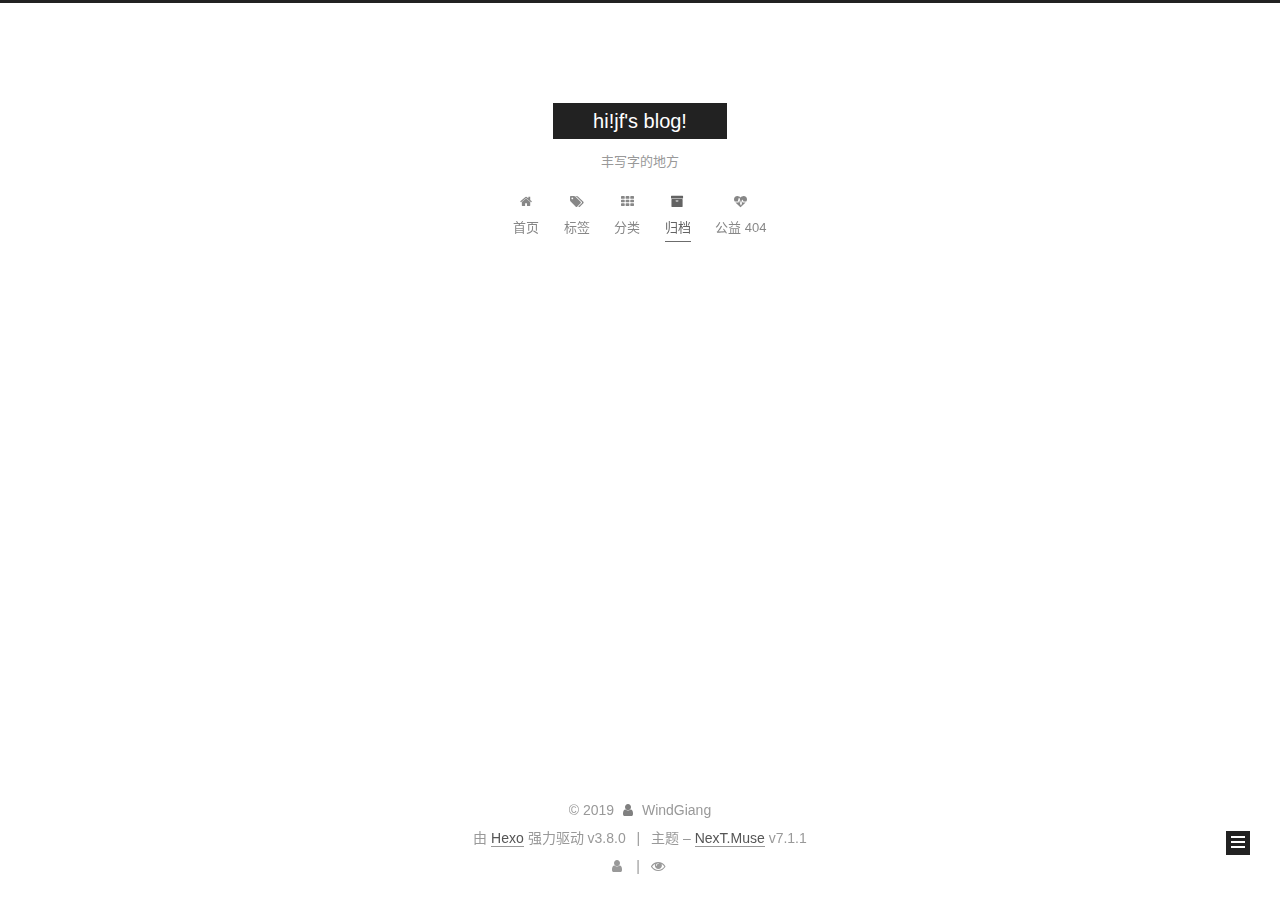
<file: archives/2019/05/index.html>
<!DOCTYPE html>












  


<html class="theme-next muse use-motion" lang="zh-CN,en,ja,default">
<head><meta name="generator" content="Hexo 3.8.0">
  <meta charset="UTF-8">
<meta http-equiv="X-UA-Compatible" content="IE=edge">
<meta name="viewport" content="width=device-width, initial-scale=1, maximum-scale=2">
<meta name="theme-color" content="#222">
























<link rel="stylesheet" href="/lib/font-awesome/css/font-awesome.min.css?v=4.6.2">

<link rel="stylesheet" href="/css/main.css?v=7.1.1">


  <link rel="apple-touch-icon" sizes="180x180" href="/images/apple-touch-icon-next.png?v=7.1.1">


  <link rel="icon" type="image/png" sizes="32x32" href="/images/favicon-32x32-next.png?v=7.1.1">


  <link rel="icon" type="image/png" sizes="16x16" href="/images/favicon-16x16-next.png?v=7.1.1">


  <link rel="mask-icon" href="/images/logo.svg?v=7.1.1" color="#222">







<script id="hexo.configurations">
  var NexT = window.NexT || {};
  var CONFIG = {
    root: '/',
    scheme: 'Muse',
    version: '7.1.1',
    sidebar: {"position":"left","display":"post","offset":12,"onmobile":false,"dimmer":false},
    back2top: true,
    back2top_sidebar: false,
    fancybox: false,
    fastclick: false,
    lazyload: false,
    tabs: true,
    motion: {"enable":true,"async":false,"transition":{"post_block":"fadeIn","post_header":"slideDownIn","post_body":"slideDownIn","coll_header":"slideLeftIn","sidebar":"slideUpIn"}},
    algolia: {
      applicationID: '',
      apiKey: '',
      indexName: '',
      hits: {"per_page":10},
      labels: {"input_placeholder":"Search for Posts","hits_empty":"We didn't find any results for the search: ${query}","hits_stats":"${hits} results found in ${time} ms"}
    }
  };
</script>


  




  <meta name="description" content="热爱技术与艺术">
<meta property="og:type" content="website">
<meta property="og:title" content="hi!jf&#39;s blog!">
<meta property="og:url" content="https://windgiang.github.io/archives/2019/05/index.html">
<meta property="og:site_name" content="hi!jf&#39;s blog!">
<meta property="og:description" content="热爱技术与艺术">
<meta property="og:locale" content="zh-CN">
<meta name="twitter:card" content="summary">
<meta name="twitter:title" content="hi!jf&#39;s blog!">
<meta name="twitter:description" content="热爱技术与艺术">



  <link rel="alternate" href="/atom.xml" title="hi!jf's blog!" type="application/atom+xml">



  
  
  <link rel="canonical" href="https://windgiang.github.io/archives/2019/05/">



<script id="page.configurations">
  CONFIG.page = {
    sidebar: "",
  };
</script>

  <title>归档 | hi!jf's blog!</title>
  












  <noscript>
  <style>
  .use-motion .motion-element,
  .use-motion .brand,
  .use-motion .menu-item,
  .sidebar-inner,
  .use-motion .post-block,
  .use-motion .pagination,
  .use-motion .comments,
  .use-motion .post-header,
  .use-motion .post-body,
  .use-motion .collection-title { opacity: initial; }

  .use-motion .logo,
  .use-motion .site-title,
  .use-motion .site-subtitle {
    opacity: initial;
    top: initial;
  }

  .use-motion .logo-line-before i { left: initial; }
  .use-motion .logo-line-after i { right: initial; }
  </style>
</noscript>

</head>

<body itemscope itemtype="http://schema.org/WebPage" lang="zh-CN">

  
  
    
  

  <div class="container sidebar-position-left page-archive">
    <div class="headband"></div>

    <header id="header" class="header" itemscope itemtype="http://schema.org/WPHeader">
      <div class="header-inner"><div class="site-brand-wrapper">
  <div class="site-meta">
    

    <div class="custom-logo-site-title">
      <a href="/" class="brand" rel="start">
        <span class="logo-line-before"><i></i></span>
        <span class="site-title">hi!jf's blog!</span>
        <span class="logo-line-after"><i></i></span>
      </a>
    </div>
    
      
        <p class="site-subtitle">丰写字的地方</p>
      
    
    
  </div>

  <div class="site-nav-toggle">
    <button aria-label="切换导航栏">
      <span class="btn-bar"></span>
      <span class="btn-bar"></span>
      <span class="btn-bar"></span>
    </button>
  </div>
</div>



<nav class="site-nav">
  
    <ul id="menu" class="menu">
      
        
        
        
          
          <li class="menu-item menu-item-home">

    
    
    
      
    

    

    <a href="/" rel="section"><i class="menu-item-icon fa fa-fw fa-home"></i> <br>首页</a>

  </li>
        
        
        
          
          <li class="menu-item menu-item-tags">

    
    
    
      
    

    

    <a href="/tags/" rel="section"><i class="menu-item-icon fa fa-fw fa-tags"></i> <br>标签</a>

  </li>
        
        
        
          
          <li class="menu-item menu-item-categories">

    
    
    
      
    

    

    <a href="/categories/" rel="section"><i class="menu-item-icon fa fa-fw fa-th"></i> <br>分类</a>

  </li>
        
        
        
          
          <li class="menu-item menu-item-archives menu-item-active">

    
    
    
      
    

    

    <a href="/archives/" rel="section"><i class="menu-item-icon fa fa-fw fa-archive"></i> <br>归档</a>

  </li>
        
        
        
          
          <li class="menu-item menu-item-commonweal">

    
    
    
      
    

    

    <a href="/404.html" rel="section"><i class="menu-item-icon fa fa-fw fa-heartbeat"></i> <br>公益 404</a>

  </li>

      
      
    </ul>
  

  
    

    
    
      
      
    
      
      
    
      
      
    
      
      
    
      
      
    
    

  


  

  
</nav>



  



</div>
    </header>

    


    <main id="main" class="main">
      <div class="main-inner">
        <div class="content-wrap">
          
          <div id="content" class="content">
            

  
  
  
  <div class="post-block archive">
    <div id="posts" class="posts-collapse">
      <span class="archive-move-on"></span>

      
      <span class="archive-page-counter">
        
        
        
          
        
        嗯..! 目前共计 2 篇日志。 继续努力。
      </span>
      

      

        
        
        

        
          
          <div class="collection-title">
            <h1 class="archive-year" id="archive-year-2019">2019</h1>
          </div>
        
        

        

  <article class="post post-type-normal" itemscope itemtype="http://schema.org/Article">
    <header class="post-header">

      <h2 class="post-title">
        
          <a class="post-title-link" href="/2019/05/15/oracle-log/" itemprop="url">
            
              <span itemprop="name">如何在Mac上学习oracle数据库</span>
            
          </a>
        
      </h2>

      <div class="post-meta">
        <time class="post-time" itemprop="dateCreated" datetime="2019-05-15T11:05:40+08:00" content="2019-05-15">
          05-15
        </time>
      </div>

    </header>
  </article>



      

        
        
        

        
        

        

  <article class="post post-type-normal" itemscope itemtype="http://schema.org/Article">
    <header class="post-header">

      <h2 class="post-title">
        
          <a class="post-title-link" href="/2019/05/11/blog/" itemprop="url">
            
              <span itemprop="name">First pages</span>
            
          </a>
        
      </h2>

      <div class="post-meta">
        <time class="post-time" itemprop="dateCreated" datetime="2019-05-11T02:37:41+08:00" content="2019-05-11">
          05-11
        </time>
      </div>

    </header>
  </article>



      

    </div>
  </div>
  
  
  

  



          </div>
          

        </div>
        
          
  
  <div class="sidebar-toggle">
    <div class="sidebar-toggle-line-wrap">
      <span class="sidebar-toggle-line sidebar-toggle-line-first"></span>
      <span class="sidebar-toggle-line sidebar-toggle-line-middle"></span>
      <span class="sidebar-toggle-line sidebar-toggle-line-last"></span>
    </div>
  </div>

  <aside id="sidebar" class="sidebar">
    <div class="sidebar-inner">

      

      

      <div class="site-overview-wrap sidebar-panel sidebar-panel-active">
        <div class="site-overview">
          <div class="site-author motion-element" itemprop="author" itemscope itemtype="http://schema.org/Person">
            
              <img class="site-author-image" itemprop="image" src="/images/head.JPG" alt="WindGiang">
            
              <p class="site-author-name" itemprop="name">WindGiang</p>
              <div class="site-description motion-element" itemprop="description">热爱技术与艺术</div>
          </div>

          
            <nav class="site-state motion-element">
              
                <div class="site-state-item site-state-posts">
                
                  <a href="/archives/">
                
                    <span class="site-state-item-count">2</span>
                    <span class="site-state-item-name">日志</span>
                  </a>
                </div>
              

              
                
                
                <div class="site-state-item site-state-categories">
                  
                    
                      <a href="/categories/">
                    
                  
                    
                    
                      
                    
                      
                    
                    <span class="site-state-item-count">2</span>
                    <span class="site-state-item-name">分类</span>
                  </a>
                </div>
              

              
                
                
                <div class="site-state-item site-state-tags">
                  
                    
                      <a href="/tags/">
                    
                  
                    
                    
                      
                    
                      
                    
                    <span class="site-state-item-count">2</span>
                    <span class="site-state-item-name">标签</span>
                  </a>
                </div>
              
            </nav>
          

          
            <div class="feed-link motion-element">
              <a href="/atom.xml" rel="alternate">
                <i class="fa fa-rss"></i>
                RSS
              </a>
            </div>
          

          

          
            <div class="links-of-author motion-element">
              
                <span class="links-of-author-item">
                  
                  
                    
                  
                  
                    
                  
                  <a href="https://github.com/windgiang" title="GitHub &rarr; https://github.com/windgiang" rel="noopener" target="_blank"><i class="fa fa-fw fa-github"></i>GitHub</a>
                </span>
              
                <span class="links-of-author-item">
                  
                  
                    
                  
                  
                    
                  
                  <a href="mailto:windgiang@qq.com" title="E-Mail &rarr; mailto:windgiang@qq.com" rel="noopener" target="_blank"><i class="fa fa-fw fa-envelope"></i>E-Mail</a>
                </span>
              
                <span class="links-of-author-item">
                  
                  
                    
                  
                  
                    
                  
                  <a href="https://weibo.com/u/2142082984/" title="Weibo &rarr; https://weibo.com/u/2142082984/" rel="noopener" target="_blank"><i class="fa fa-fw fa-weibo"></i>Weibo</a>
                </span>
              
            </div>
          

          
             <div class="cc-license motion-element" itemprop="license">
              
              
                
              
              
              
              <a href="https://creativecommons.org/licenses/by-nc-sa/4.0/deed.zh" class="cc-opacity" rel="noopener" target="_blank"><img src="/images/cc-by-nc-sa.svg" alt="Creative Commons"></a>
             </div>
          

          
          
            <div class="links-of-blogroll motion-element links-of-blogroll-block">
              <div class="links-of-blogroll-title">
                <i class="fa  fa-fw fa-link"></i>
                Links
              </div>
              <ul class="links-of-blogroll-list">
                
                  <li class="links-of-blogroll-item">
                    <a href="https://mainfest.github.io" title="https://mainfest.github.io" rel="noopener" target="_blank">Xeby</a>
                  </li>
                
              </ul>
            </div>
          

          
            
          
          

        </div>
      </div>

      

      

    </div>
  </aside>
  


        
      </div>
    </main>

    <footer id="footer" class="footer">
      <div class="footer-inner">
        <div class="copyright">&copy; <span itemprop="copyrightYear">2019</span>
  <span class="with-love" id="animate">
    <i class="fa fa-user"></i>
  </span>
  <span class="author" itemprop="copyrightHolder">WindGiang</span>

  

  
</div>


  <div class="powered-by">由 <a href="https://hexo.io" class="theme-link" rel="noopener" target="_blank">Hexo</a> 强力驱动 v3.8.0</div>



  <span class="post-meta-divider">|</span>



  <div class="theme-info">主题 – <a href="https://theme-next.org" class="theme-link" rel="noopener" target="_blank">NexT.Muse</a> v7.1.1</div>




        
<div class="busuanzi-count">
  <script async src="https://busuanzi.ibruce.info/busuanzi/2.3/busuanzi.pure.mini.js"></script>

  
    <span class="post-meta-item-icon">
      <i class="fa fa-user"></i>
    </span>
    <span class="site-uv" title="总访客量">
      <span class="busuanzi-value" id="busuanzi_value_site_uv"></span>
    </span>
  

  
    <span class="post-meta-divider">|</span>
  

  
    <span class="post-meta-item-icon">
      <i class="fa fa-eye"></i>
    </span>
    <span class="site-pv" title="总访问量">
      <span class="busuanzi-value" id="busuanzi_value_site_pv"></span>
    </span>
  
</div>









        
      </div>
    </footer>

    
      <div class="back-to-top">
        <i class="fa fa-arrow-up"></i>
        
      </div>
    

    

    

    
  </div>

  

<script>
  if (Object.prototype.toString.call(window.Promise) !== '[object Function]') {
    window.Promise = null;
  }
</script>


























  
  <script src="/lib/jquery/index.js?v=2.1.3"></script>

  
  <script src="/lib/velocity/velocity.min.js?v=1.2.1"></script>

  
  <script src="/lib/velocity/velocity.ui.min.js?v=1.2.1"></script>


  


  <script src="/js/utils.js?v=7.1.1"></script>

  <script src="/js/motion.js?v=7.1.1"></script>



  
  


  <script src="/js/schemes/muse.js?v=7.1.1"></script>



  

  


  <script src="/js/next-boot.js?v=7.1.1"></script>


  

  

  

  



  




  

  

  

  

  

  

  

  

  

  

  

  

  

  

</body>
</html>
</file>
<file: css/main.css>
/* normalize.css v8.0.1 | MIT License | github.com/necolas/normalize.css */
html {
  line-height: 1.15; /* 1 */
  -webkit-text-size-adjust: 100%; /* 2 */
}
body {
  margin: 0;
}
main {
  display: block;
}
h1 {
  font-size: 2em;
  margin: 0.67em 0;
}
hr {
  box-sizing: content-box; /* 1 */
  height: 0; /* 1 */
  overflow: visible; /* 2 */
}
pre {
  font-family: monospace, monospace; /* 1 */
  font-size: 1em; /* 2 */
}
a {
  background-color: transparent;
}
abbr[title] {
  border-bottom: none; /* 1 */
  text-decoration: underline; /* 2 */
  text-decoration: underline dotted; /* 2 */
}
b,
strong {
  font-weight: bolder;
}
code,
kbd,
samp {
  font-family: monospace, monospace; /* 1 */
  font-size: 1em; /* 2 */
}
small {
  font-size: 80%;
}
sub,
sup {
  font-size: 75%;
  line-height: 0;
  position: relative;
  vertical-align: baseline;
}
sub {
  bottom: -0.25em;
}
sup {
  top: -0.5em;
}
img {
  border-style: none;
}
button,
input,
optgroup,
select,
textarea {
  font-family: inherit; /* 1 */
  font-size: 100%; /* 1 */
  line-height: 1.15; /* 1 */
  margin: 0; /* 2 */
}
button,
input {
/* 1 */
  overflow: visible;
}
button,
select {
/* 1 */
  text-transform: none;
}
button,
[type="button"],
[type="reset"],
[type="submit"] {
  -webkit-appearance: button;
}
button::-moz-focus-inner,
[type="button"]::-moz-focus-inner,
[type="reset"]::-moz-focus-inner,
[type="submit"]::-moz-focus-inner {
  border-style: none;
  padding: 0;
}
button:-moz-focusring,
[type="button"]:-moz-focusring,
[type="reset"]:-moz-focusring,
[type="submit"]:-moz-focusring {
  outline: 1px dotted ButtonText;
}
fieldset {
  padding: 0.35em 0.75em 0.625em;
}
legend {
  box-sizing: border-box; /* 1 */
  color: inherit; /* 2 */
  display: table; /* 1 */
  max-width: 100%; /* 1 */
  padding: 0; /* 3 */
  white-space: normal; /* 1 */
}
progress {
  vertical-align: baseline;
}
textarea {
  overflow: auto;
}
[type="checkbox"],
[type="radio"] {
  box-sizing: border-box; /* 1 */
  padding: 0; /* 2 */
}
[type="number"]::-webkit-inner-spin-button,
[type="number"]::-webkit-outer-spin-button {
  height: auto;
}
[type="search"] {
  -webkit-appearance: textfield; /* 1 */
  outline-offset: -2px; /* 2 */
}
[type="search"]::-webkit-search-decoration {
  -webkit-appearance: none;
}
::-webkit-file-upload-button {
  -webkit-appearance: button; /* 1 */
  font: inherit; /* 2 */
}
details {
  display: block;
}
summary {
  display: list-item;
}
template {
  display: none;
}
[hidden] {
  display: none;
}
::selection {
  background: #262a30;
  color: #fff;
}
body {
  position: relative;
  font-family: 'Lato', "PingFang SC", "Microsoft YaHei", sans-serif;
  font-size: 14px;
  line-height: 2;
  color: #555;
  background: #fff;
}
@media (max-width: 991px) {
  body {
    padding-right: 0 !important;
  }
}
@media (min-width: 1200px) {
  body {
    font-size: 16px;
  }
}
h1,
h2,
h3,
h4,
h5,
h6 {
  margin: 20px 0 15px;
  padding: 0;
  font-weight: bold;
  line-height: 1.5;
  font-family: 'Lato', "PingFang SC", "Microsoft YaHei", sans-serif;
}
h1 {
  font-size: 22px;
}
h1 code {
  font-size: 1em;
}
@media (max-width: 767px) {
  h1 {
    font-size: 18px;
  }
  h1 code {
    font-size: 1em;
  }
}
h2 {
  font-size: 20px;
}
h2 code {
  font-size: 1em;
}
@media (max-width: 767px) {
  h2 {
    font-size: 16px;
  }
  h2 code {
    font-size: 1em;
  }
}
h3 {
  font-size: 18px;
}
h3 code {
  font-size: 1em;
}
@media (max-width: 767px) {
  h3 {
    font-size: 14px;
  }
  h3 code {
    font-size: 1em;
  }
}
h4 {
  font-size: 16px;
}
h4 code {
  font-size: 1em;
}
@media (max-width: 767px) {
  h4 {
    font-size: 12px;
  }
  h4 code {
    font-size: 1em;
  }
}
h5 {
  font-size: 14px;
}
h5 code {
  font-size: 1em;
}
@media (max-width: 767px) {
  h5 {
    font-size: 10px;
  }
  h5 code {
    font-size: 1em;
  }
}
h6 {
  font-size: 12px;
}
h6 code {
  font-size: 1em;
}
@media (max-width: 767px) {
  h6 {
    font-size: 8px;
  }
  h6 code {
    font-size: 1em;
  }
}
p {
  margin: 0 0 20px 0;
}
a,
span.exturl {
  overflow-wrap: break-word;
  word-wrap: break-word;
  background-color: transparent;
  color: #555;
  text-decoration: none;
  outline: none;
  border-bottom: 1px solid #999;
  cursor: pointer;
}
a:hover,
span.exturl:hover {
  color: #222;
  border-bottom-color: #222;
}
video {
  max-width: 100%;
  display: block;
  margin-left: auto;
  margin-right: auto;
}
img {
  display: block;
  margin: auto;
  max-width: 100%;
  height: auto;
}
hr {
  margin: 40px 0;
  height: 3px;
  border: none;
  background-color: #ddd;
  background-image: repeating-linear-gradient(-45deg, #fff, #fff 4px, transparent 4px, transparent 8px);
}
blockquote {
  margin: 0;
  padding: 0 15px;
  color: #666;
  border-left: 4px solid #ddd;
}
blockquote cite::before {
  content: "-";
  padding: 0 5px;
}
dt {
  font-weight: 700;
}
dd {
  margin: 0;
  padding: 0;
}
kbd {
  border: 1px solid #ccc;
  border-radius: 0.2em;
  box-shadow: 0.1em 0.1em 0.2em rgba(0,0,0,0.1);
  background-color: #f9f9f9;
  font-family: inherit;
  background-image: linear-gradient(top, #eee, #fff, #eee);
  padding: 0.1em 0.3em;
  white-space: nowrap;
}
.text-left {
  text-align: left;
}
.text-center {
  text-align: center;
}
.text-right {
  text-align: right;
}
.text-justify {
  text-align: justify;
}
.text-nowrap {
  white-space: nowrap;
}
.text-lowercase {
  text-transform: lowercase;
}
.text-uppercase {
  text-transform: uppercase;
}
.text-capitalize {
  text-transform: capitalize;
}
.center-block {
  display: block;
  margin-left: auto;
  margin-right: auto;
}
.clearfix:before,
.clearfix:after {
  content: " ";
  display: table;
}
.clearfix:after {
  clear: both;
}
.pullquote {
  width: 45%;
}
.pullquote.left {
  float: left;
  margin-left: 5px;
  margin-right: 10px;
}
.pullquote.right {
  float: right;
  margin-left: 10px;
  margin-right: 5px;
}
.affix {
  position: fixed;
}
.translation {
  margin-top: -20px;
  font-size: 14px;
  color: #999;
}
.scrollbar-measure {
  width: 100px;
  height: 100px;
  overflow: scroll;
  position: absolute;
  top: -9999px;
}
.use-motion .motion-element {
  opacity: 0;
}
.table-container {
  margin: 20px 0;
  overflow: auto;
  -webkit-overflow-scrolling: touch;
}
.highlight .table-container {
  margin: 0px;
}
table {
  width: 100%;
  border-collapse: collapse;
  border-spacing: 0;
  font-size: 14px;
}
table > tbody > tr:nth-of-type(odd) {
  background-color: #f9f9f9;
}
table > tbody > tr:hover {
  background-color: #f5f5f5;
}
caption,
th,
td {
  padding: 8px;
  text-align: left;
  vertical-align: middle;
  font-weight: normal;
}
th,
td {
  border: 1px solid #ddd;
  border-bottom: 3px solid #ddd;
}
th {
  padding-bottom: 10px;
  font-weight: 700;
}
td {
  border-bottom-width: 1px;
}
html,
body {
  height: 100%;
}
.container {
  position: relative;
}
.header-inner {
  margin: 0 auto;
  padding: 100px 0 70px;
  width: 700px;
}
@media (min-width: 1200px) {
  .container .header-inner {
    width: 800px;
  }
}
@media (min-width: 1600px) {
  .container .header-inner {
    width: 900px;
  }
}
.main-inner {
  margin: 0 auto;
  width: 700px;
}
@media (min-width: 1200px) {
  .container .main-inner {
    width: 800px;
  }
}
@media (min-width: 1600px) {
  .container .main-inner {
    width: 900px;
  }
}
.footer {
  padding: 20px 0;
}
.footer-inner {
  box-sizing: border-box;
  margin: 0px auto;
  width: 700px;
}
@media (min-width: 1200px) {
  .container .footer-inner {
    width: 800px;
  }
}
@media (min-width: 1600px) {
  .container .footer-inner {
    width: 900px;
  }
}
pre,
.highlight {
  overflow: auto;
  margin: 20px 0;
  padding: 0;
  font-size: 14px;
  color: #4d4d4c;
  background: #f7f7f7;
  line-height: 1.6;
}
pre,
code {
  font-family: consolas, Menlo, "PingFang SC", "Microsoft YaHei", monospace;
}
code {
  overflow-wrap: break-word;
  word-wrap: break-word;
  padding: 2px 4px;
  color: #555;
  background: #eee;
  border-radius: 3px;
  font-size: 14px;
}
pre {
  padding: 10px;
}
pre code {
  padding: 0;
  color: #4d4d4c;
  background: none;
  text-shadow: none;
}
.highlight {
  border-radius: 1px;
}
.highlight pre {
  border: none;
  margin: 0;
  padding: 10px 0;
}
.highlight table {
  margin: 0;
  width: auto;
  border: none;
}
.highlight td {
  border: none;
  padding: 0;
}
.highlight figcaption {
  font-size: 1em;
  color: #4d4d4c;
  line-height: 1em;
  margin-bottom: 1em;
  margin: 0em;
  padding: 0.5em;
  background: #eee;
  border-bottom: 1px solid #e9e9e9;
}
.highlight figcaption:before,
.highlight figcaption:after {
  content: " ";
  display: table;
}
.highlight figcaption:after {
  clear: both;
}
.highlight figcaption a {
  float: right;
  color: #4d4d4c;
}
.highlight figcaption a:hover {
  border-bottom-color: #4d4d4c;
}
.highlight .gutter pre {
  padding-left: 10px;
  padding-right: 10px;
  color: #869194;
  text-align: right;
  background-color: #eff2f3;
}
.highlight .code pre {
  width: 100%;
  padding-left: 10px;
  padding-right: 10px;
  background-color: #f7f7f7;
}
.highlight .line {
  height: 20px;
}
.gutter {
  -webkit-user-select: none;
  -moz-user-select: none;
  -ms-user-select: none;
  user-select: none;
}
.gist table {
  width: auto;
}
.gist table td {
  border: none;
}
pre .deletion {
  background: #fdd;
}
pre .addition {
  background: #dfd;
}
pre .meta {
  color: #8959a8;
}
pre .comment {
  color: #8e908c;
}
pre .variable,
pre .attribute,
pre .tag,
pre .name,
pre .regexp,
pre .ruby .constant,
pre .xml .tag .title,
pre .xml .pi,
pre .xml .doctype,
pre .html .doctype,
pre .css .id,
pre .css .class,
pre .css .pseudo {
  color: #c82829;
}
pre .number,
pre .preprocessor,
pre .built_in,
pre .builtin-name,
pre .literal,
pre .params,
pre .constant,
pre .command {
  color: #f5871f;
}
pre .ruby .class .title,
pre .css .rules .attribute,
pre .string,
pre .symbol,
pre .value,
pre .inheritance,
pre .header,
pre .ruby .symbol,
pre .xml .cdata,
pre .special,
pre .formula {
  color: #718c00;
}
pre .title,
pre .css .hexcolor {
  color: #3e999f;
}
pre .function,
pre .python .decorator,
pre .python .title,
pre .ruby .function .title,
pre .ruby .title .keyword,
pre .perl .sub,
pre .javascript .title,
pre .coffeescript .title {
  color: #4271ae;
}
pre .keyword,
pre .javascript .function {
  color: #8959a8;
}
.posts-expand .post-body img.full-image {
  border: none;
}
.blockquote-center,
.page-home .post-type-quote blockquote,
.page-post-detail .post-type-quote blockquote {
  position: relative;
  margin: 40px 0;
  padding: 0;
  border-left: none;
  text-align: center;
}
.blockquote-center::before,
.page-home .post-type-quote blockquote::before,
.page-post-detail .post-type-quote blockquote::before,
.blockquote-center::after,
.page-home .post-type-quote blockquote::after,
.page-post-detail .post-type-quote blockquote::after {
  position: absolute;
  content: ' ';
  display: block;
  width: 100%;
  height: 24px;
  opacity: 0.2;
  background-repeat: no-repeat;
  background-position: 0 -6px;
  background-size: 22px 22px;
}
.blockquote-center::before,
.page-home .post-type-quote blockquote::before,
.page-post-detail .post-type-quote blockquote::before {
  top: -20px;
  background-image: url("../images/quote-l.svg");
  border-top: 1px solid #ccc;
}
.blockquote-center::after,
.page-home .post-type-quote blockquote::after,
.page-post-detail .post-type-quote blockquote::after {
  bottom: -20px;
  background-image: url("../images/quote-r.svg");
  border-bottom: 1px solid #ccc;
  background-position: 100% 8px;
}
.blockquote-center p,
.page-home .post-type-quote blockquote p,
.page-post-detail .post-type-quote blockquote p,
.blockquote-center div,
.page-home .post-type-quote blockquote div,
.page-post-detail .post-type-quote blockquote div {
  text-align: center;
}
.post .post-body .group-picture img {
  box-sizing: border-box;
  padding: 0 3px;
  border: none;
}
.post .group-picture-row {
  overflow: hidden;
  margin-top: 6px;
}
.post .group-picture-row:first-child {
  margin-top: 0;
}
.post .group-picture-column {
  float: left;
}
.page-post-detail .post-body .group-picture-column {
  float: none;
  margin-top: 10px;
  width: auto !important;
}
.page-post-detail .post-body .group-picture-column img {
  margin: 0 auto;
}
.page-archive .group-picture-container {
  overflow: hidden;
}
.page-archive .group-picture-row {
  float: left;
}
.page-archive .group-picture-row:first-child {
  margin-top: 6px;
}
.page-archive .group-picture-column {
  max-width: 150px;
  max-height: 150px;
}
.post-body .label {
  display: inline;
  padding: 0 2px;
}
.post-body .label.default {
  background-color: #f0f0f0;
}
.post-body .label.primary {
  background-color: #efe6f7;
}
.post-body .label.info {
  background-color: #e5f2f8;
}
.post-body .label.success {
  background-color: #e7f4e9;
}
.post-body .label.warning {
  background-color: #fcf6e1;
}
.post-body .label.danger {
  background-color: #fae8eb;
}
.post-body .note {
  position: relative;
  padding: 15px;
  margin-bottom: 20px;
  border: 1px solid transparent;
  background-color: #f5f5f5;
  border-radius: 3px;
}
.post-body .note h2,
.post-body .note h3,
.post-body .note h4,
.post-body .note h5,
.post-body .note h6 {
  margin-top: 0;
  margin-bottom: 0;
  border-bottom: initial;
  padding-top: 0 !important;
}
.post-body .note p:first-child,
.post-body .note ul:first-child,
.post-body .note ol:first-child,
.post-body .note table:first-child,
.post-body .note pre:first-child,
.post-body .note blockquote:first-child {
  margin-top: 0;
}
.post-body .note p:last-child,
.post-body .note ul:last-child,
.post-body .note ol:last-child,
.post-body .note table:last-child,
.post-body .note pre:last-child,
.post-body .note blockquote:last-child {
  margin-bottom: 0;
}
.post-body .note.default {
  background-color: #f3f3f3;
  border-color: #e1e1e1;
  color: #666;
}
.post-body .note.default a:not(.btn),
.post-body .note.default span.exturl:not(.btn) {
  color: #666;
  border-bottom: 1px solid #666;
}
.post-body .note.default a:not(.btn):hover,
.post-body .note.default span.exturl:not(.btn):hover {
  color: #454545;
  border-bottom: 1px solid #454545;
}
.post-body .note.primary {
  background-color: #f3daff;
  border-color: #e1c2ff;
  color: #6f42c1;
}
.post-body .note.primary a:not(.btn),
.post-body .note.primary span.exturl:not(.btn) {
  color: #6f42c1;
  border-bottom: 1px solid #6f42c1;
}
.post-body .note.primary a:not(.btn):hover,
.post-body .note.primary span.exturl:not(.btn):hover {
  color: #453298;
  border-bottom: 1px solid #453298;
}
.post-body .note.info {
  background-color: #d9edf7;
  border-color: #b3e5ef;
  color: #31708f;
}
.post-body .note.info a:not(.btn),
.post-body .note.info span.exturl:not(.btn) {
  color: #31708f;
  border-bottom: 1px solid #31708f;
}
.post-body .note.info a:not(.btn):hover,
.post-body .note.info span.exturl:not(.btn):hover {
  color: #215761;
  border-bottom: 1px solid #215761;
}
.post-body .note.success {
  background-color: #dff0d8;
  border-color: #d0e6be;
  color: #3c763d;
}
.post-body .note.success a:not(.btn),
.post-body .note.success span.exturl:not(.btn) {
  color: #3c763d;
  border-bottom: 1px solid #3c763d;
}
.post-body .note.success a:not(.btn):hover,
.post-body .note.success span.exturl:not(.btn):hover {
  color: #32562c;
  border-bottom: 1px solid #32562c;
}
.post-body .note.warning {
  background-color: #fcf4e3;
  border-color: #fae4cd;
  color: #8a6d3b;
}
.post-body .note.warning a:not(.btn),
.post-body .note.warning span.exturl:not(.btn) {
  color: #8a6d3b;
  border-bottom: 1px solid #8a6d3b;
}
.post-body .note.warning a:not(.btn):hover,
.post-body .note.warning span.exturl:not(.btn):hover {
  color: #714f30;
  border-bottom: 1px solid #714f30;
}
.post-body .note.danger {
  background-color: #f2dfdf;
  border-color: #ebcdd2;
  color: #a94442;
}
.post-body .note.danger a:not(.btn),
.post-body .note.danger span.exturl:not(.btn) {
  color: #a94442;
  border-bottom: 1px solid #a94442;
}
.post-body .note.danger a:not(.btn):hover,
.post-body .note.danger span.exturl:not(.btn):hover {
  color: #84333f;
  border-bottom: 1px solid #84333f;
}
.post-body .tabs {
  position: relative;
  display: block;
  margin-bottom: 20px;
  padding-top: 10px;
}
.post-body .tabs ul.nav-tabs {
  margin: 0;
  padding: 0;
  display: flex;
  margin-bottom: -1px;
}
@media (max-width: 413px) {
  .post-body .tabs ul.nav-tabs {
    display: block;
    margin-bottom: 5px;
  }
}
.post-body .tabs ul.nav-tabs li.tab {
  list-style-type: none !important;
  margin: 0 0.25em 0 0;
  border-top: 3px solid transparent;
  border-left: 1px solid transparent;
  border-right: 1px solid transparent;
}
@media (max-width: 413px) {
  .post-body .tabs ul.nav-tabs li.tab {
    margin: initial;
    border-top: 1px solid transparent;
    border-left: 3px solid transparent;
    border-right: 1px solid transparent;
    border-bottom: 1px solid transparent;
  }
}
.post-body .tabs ul.nav-tabs li.tab a {
  outline: 0;
  border-bottom: initial;
  display: block;
  line-height: 1.8em;
  padding: 0.25em 0.75em;
  transition-duration: 0.2s;
  transition-timing-function: ease-out;
  transition-delay: 0s;
}
.post-body .tabs ul.nav-tabs li.tab a i {
  width: 1.285714285714286em;
}
.post-body .tabs ul.nav-tabs li.tab.active {
  border-top: 3px solid #fc6423;
  border-left: 1px solid #ddd;
  border-right: 1px solid #ddd;
  background-color: #fff;
}
@media (max-width: 413px) {
  .post-body .tabs ul.nav-tabs li.tab.active {
    border-top: 1px solid #ddd;
    border-left: 3px solid #fc6423;
    border-right: 1px solid #ddd;
    border-bottom: 1px solid #ddd;
  }
}
.post-body .tabs ul.nav-tabs li.tab.active a {
  cursor: default;
  color: #555;
}
.post-body .tabs .tab-content {
  background-color: #fff;
}
.post-body .tabs .tab-content .tab-pane {
  border: 1px solid #ddd;
  padding: 20px 20px 0 20px;
}
.post-body .tabs .tab-content .tab-pane:not(.active) {
  display: none;
}
.post-body .tabs .tab-content .tab-pane.active {
  display: block;
}
.btn {
  display: inline-block;
  padding: 0 20px;
  font-size: 14px;
  color: #fff;
  background: #222;
  border: 2px solid #222;
  text-decoration: none;
  border-radius: 0;
  transition-property: background-color;
  transition-duration: 0.2s;
  transition-timing-function: ease-in-out;
  transition-delay: 0s;
  line-height: 2;
}
.btn:hover {
  border-color: #222;
  color: #222;
  background: #fff;
}
.btn +.btn {
  margin: 0 0 8px 8px;
}
.btn .fa-fw {
  width: 1.285714285714286em;
  text-align: left;
}
.btn-bar {
  display: block;
  width: 22px;
  height: 2px;
  background: #555;
  border-radius: 1px;
}
.btn-bar+.btn-bar {
  margin-top: 4px;
}
.pagination {
  margin: 120px 0 40px;
  text-align: center;
  border-top: 1px solid #eee;
}
.page-number-basic,
.pagination .prev,
.pagination .next,
.pagination .page-number,
.pagination .space {
  display: inline-block;
  position: relative;
  top: -1px;
  margin: 0 10px;
  padding: 0 11px;
}
@media (max-width: 767px) {
  .page-number-basic,
  .pagination .prev,
  .pagination .next,
  .pagination .page-number,
  .pagination .space {
    margin: 0 5px;
  }
}
.pagination .prev,
.pagination .next,
.pagination .page-number {
  border-bottom: 0;
  border-top: 1px solid #eee;
  transition-property: border-color;
  transition-duration: 0.2s;
  transition-timing-function: ease-in-out;
  transition-delay: 0s;
}
.pagination .prev:hover,
.pagination .next:hover,
.pagination .page-number:hover {
  border-top-color: #222;
}
.pagination .space {
  padding: 0;
  margin: 0;
}
.pagination .prev {
  margin-left: 0;
}
.pagination .next {
  margin-right: 0;
}
.pagination .page-number.current {
  color: #fff;
  background: #ccc;
  border-top-color: #ccc;
}
@media (max-width: 767px) {
  .pagination {
    border-top: none;
  }
  .pagination .prev,
  .pagination .next,
  .pagination .page-number {
    margin-bottom: 10px;
    border-top: 0;
    border-bottom: 1px solid #eee;
    padding: 0 10px;
  }
  .pagination .prev:hover,
  .pagination .next:hover,
  .pagination .page-number:hover {
    border-bottom-color: #222;
  }
}
.comments {
  margin: 60px 20px 0;
}
.back-to-top {
  box-sizing: border-box;
  position: fixed;
  bottom: -100px;
  right: 30px;
  z-index: 1050;
  padding: 0 6px;
  width: 24px;
  background: #222;
  font-size: 12px;
  opacity: 1;
  color: #fff;
  cursor: pointer;
  text-align: center;
  transition-property: bottom;
  transition-duration: 0.2s;
  transition-timing-function: ease-in-out;
  transition-delay: 0s;
}
.back-to-top.back-to-top-on {
  bottom: 19px;
}
@media (max-width: 991px) {
  .back-to-top {
    opacity: 0.8;
    right: 20px;
  }
}
.header {
  background: transparent;
}
.header-inner {
  position: relative;
}
.headband {
  height: 3px;
  background: #222;
}
.site-meta {
  margin: 0;
  text-align: center;
}
@media (max-width: 767px) {
  .site-meta {
    text-align: center;
  }
}
.brand {
  position: relative;
  display: inline-block;
  padding: 0 40px;
  color: #fff;
  background: #222;
  border-bottom: none;
}
.brand:hover {
  color: #fff;
}
.logo {
  display: inline-block;
  margin-right: 5px;
  line-height: 36px;
  vertical-align: top;
}
.site-title {
  display: inline-block;
  vertical-align: top;
  line-height: 36px;
  font-size: 20px;
  font-weight: normal;
  font-family: 'Lato', "PingFang SC", "Microsoft YaHei", sans-serif;
}
.site-subtitle {
  margin-top: 10px;
  font-size: 13px;
  color: #999;
}
.use-motion .brand {
  opacity: 0;
}
.use-motion .logo,
.use-motion .site-title,
.use-motion .site-subtitle,
.use-motion .custom-logo-image {
  opacity: 0;
  position: relative;
  top: -10px;
}
.site-nav-toggle {
  display: none;
  position: absolute;
  top: 10px;
  left: 10px;
}
@media (max-width: 767px) {
  .site-nav-toggle {
    display: block;
  }
}
.site-nav-toggle button {
  margin-top: 2px;
  padding: 9px 10px;
  background: transparent;
  border: none;
}
@media (max-width: 767px) {
  .site-nav {
    display: none;
    margin: 0 -10px;
    padding: 0 10px;
    clear: both;
    border-top: 1px solid #ddd;
  }
}
@media (min-width: 768px) and (max-width: 991px) {
  .site-nav {
    display: block !important;
  }
}
@media (min-width: 992px) {
  .site-nav {
    display: block !important;
  }
}
.menu {
  margin-top: 20px;
  padding-left: 0;
  text-align: center;
}
.menu .menu-item {
  display: inline-block;
  margin: 0 10px;
  list-style: none;
}
@media (max-width: 767px) {
  .menu .menu-item {
    margin-top: 10px;
  }
}
.menu .menu-item a,
.menu .menu-item span.exturl {
  display: block;
  font-size: 13px;
  line-height: inherit;
  border-bottom: 1px solid transparent;
  transition-property: border-color;
  transition-duration: 0.2s;
  transition-timing-function: ease-in-out;
  transition-delay: 0s;
}
.menu .menu-item a:hover,
.menu .menu-item span.exturl:hover {
  border-bottom-color: #222;
}
.menu .menu-item .fa {
  margin-right: 5px;
}
.use-motion .menu-item {
  opacity: 0;
}
.post-body {
  overflow-wrap: break-word;
  word-wrap: break-word;
  font-family: 'Lato', "PingFang SC", "Microsoft YaHei", sans-serif;
}
.post-body span.exturl .fa {
  font-size: 14px;
  margin-left: 4px;
}
.post-body .fancybox img {
  display: block !important;
  margin: 0 auto;
  cursor: pointer;
  cursor: zoom-in;
}
.post-body .image-caption,
.post-body .figure .caption {
  margin: -20px auto 15px;
  text-align: center;
  font-size: 14px;
  color: #999;
  font-weight: bold;
  line-height: 1;
}
.post-sticky-flag {
  display: inline-block;
  font-size: 16px;
  transform: rotate(30deg);
}
.use-motion .post-block,
.use-motion .pagination,
.use-motion .comments {
  opacity: 0;
}
.use-motion .post-header {
  opacity: 0;
}
.use-motion .post-body {
  opacity: 0;
}
.use-motion .collection-title {
  opacity: 0;
}
.posts-expand {
  padding-top: 40px;
}
@media (max-width: 767px) {
  .posts-expand {
    margin: 0 20px;
  }
  .post-body pre .gutter pre {
    padding-right: 10px;
  }
  .post-body .highlight {
    margin-left: 0px;
    margin-right: 0px;
    padding: 0;
  }
  .post-body .highlight .gutter pre {
    padding-right: 10px;
  }
}
@media (min-width: 992px) {
  .posts-expand .post-body {
    text-align: justify;
  }
}
@media (max-width: 991px) {
  .posts-expand .post-body {
    text-align: justify;
  }
}
.posts-expand .post-body h2,
.posts-expand .post-body h3,
.posts-expand .post-body h4,
.posts-expand .post-body h5,
.posts-expand .post-body h6 {
  padding-top: 10px;
}
.posts-expand .post-body h2 .header-anchor,
.posts-expand .post-body h3 .header-anchor,
.posts-expand .post-body h4 .header-anchor,
.posts-expand .post-body h5 .header-anchor,
.posts-expand .post-body h6 .header-anchor {
  float: right;
  margin-left: 10px;
  color: #ccc;
  border-bottom-style: none;
  visibility: hidden;
}
.posts-expand .post-body h2 .header-anchor:hover,
.posts-expand .post-body h3 .header-anchor:hover,
.posts-expand .post-body h4 .header-anchor:hover,
.posts-expand .post-body h5 .header-anchor:hover,
.posts-expand .post-body h6 .header-anchor:hover {
  color: inherit;
}
.posts-expand .post-body h2:hover .header-anchor,
.posts-expand .post-body h3:hover .header-anchor,
.posts-expand .post-body h4:hover .header-anchor,
.posts-expand .post-body h5:hover .header-anchor,
.posts-expand .post-body h6:hover .header-anchor {
  visibility: visible;
}
.posts-expand .post-body img {
  box-sizing: border-box;
  margin: 0 auto 25px;
  padding: 3px;
  border: 1px solid #ddd;
}
@media (max-width: 767px) {
  .posts-collapse {
    margin: 0 20px;
  }
  .posts-collapse .post-title,
  .posts-collapse .post-meta {
    display: block;
    width: auto;
    text-align: left;
  }
}
.posts-collapse {
  position: relative;
  z-index: 1010;
  margin-left: 55px;
}
.posts-collapse::after {
  content: " ";
  position: absolute;
  top: 20px;
  left: 0;
  margin-left: -2px;
  width: 4px;
  height: 100%;
  background: #f5f5f5;
  z-index: -1;
}
@media (max-width: 767px) {
  .posts-collapse {
    margin: 0 20px;
  }
}
.posts-collapse .collection-title {
  position: relative;
  margin: 60px 0;
}
.posts-collapse .collection-title h1,
.posts-collapse .collection-title h2 {
  margin-left: 20px;
}
.posts-collapse .collection-title small {
  color: #bbb;
  margin-left: 5px;
}
.posts-collapse .collection-title::before {
  content: " ";
  position: absolute;
  left: 0;
  top: 50%;
  margin-left: -4px;
  margin-top: -4px;
  width: 8px;
  height: 8px;
  background: #bbb;
  border-radius: 50%;
}
.posts-collapse .post {
  margin: 30px 0;
}
.posts-collapse .post-header {
  position: relative;
  transition-duration: 0.2s;
  transition-timing-function: ease-in-out;
  transition-delay: 0s;
  transition-property: border;
  border-bottom: 1px dashed #ccc;
}
.posts-collapse .post-header::before {
  content: " ";
  position: absolute;
  left: 0;
  top: 12px;
  width: 6px;
  height: 6px;
  margin-left: -4px;
  background: #bbb;
  border-radius: 50%;
  border: 1px solid #fff;
  transition-duration: 0.2s;
  transition-timing-function: ease-in-out;
  transition-delay: 0s;
  transition-property: background;
}
.posts-collapse .post-header:hover {
  border-bottom-color: #666;
}
.posts-collapse .post-header:hover::before {
  background: #222;
}
.posts-collapse .post-meta {
  position: absolute;
  font-size: 12px;
  left: 20px;
  top: 5px;
}
.posts-collapse .post-comments-count {
  display: none;
}
.posts-collapse .post-title {
  margin-left: 60px;
  font-size: 16px;
  font-weight: normal;
  line-height: inherit;
}
.posts-collapse .post-title::after {
  margin-left: 3px;
  opacity: 0.6;
}
.posts-collapse .post-title a,
.posts-collapse .post-title span.exturl {
  color: #666;
  border-bottom: none;
}
.page-home .post-type-quote .post-header,
.page-post-detail .post-type-quote .post-header,
.page-home .post-type-quote .post-tags,
.page-post-detail .post-type-quote .post-tags {
  display: none;
}
.posts-expand .post-title {
  overflow-wrap: break-word;
  word-wrap: break-word;
  text-align: center;
  font-weight: 400;
}
.posts-expand .post-title-link {
  display: inline-block;
  position: relative;
  color: #555;
  border-bottom: none;
  line-height: 1.2;
  vertical-align: top;
}
.posts-expand .post-title-link::before {
  content: "";
  position: absolute;
  width: 100%;
  height: 2px;
  bottom: 0;
  left: 0;
  background-color: #000;
  visibility: hidden;
  transform: scaleX(0);
  transition-duration: 0.2s;
  transition-timing-function: ease-in-out;
  transition-delay: 0s;
}
.posts-expand .post-title-link:hover::before {
  visibility: visible;
  transform: scaleX(1);
}
.posts-expand .post-title-link .fa {
  font-size: 20px;
  margin-left: 5px;
}
.posts-expand .post-meta {
  margin: 3px 0 60px 0;
  color: #999;
  font-family: 'Lato', "PingFang SC", "Microsoft YaHei", sans-serif;
  font-size: 12px;
  text-align: center;
}
.posts-expand .post-meta .post-category-list {
  display: inline-block;
  margin: 0;
  padding: 3px;
}
.posts-expand .post-meta .post-category-list-link {
  color: #999;
}
.posts-expand .post-meta .post-description {
  font-size: 14px;
  margin-top: 2px;
}
.posts-expand .post-meta time {
  border-bottom: 1px dashed #999;
  cursor: help;
}
.post-meta-divider {
  margin: 0 0.5em;
}
.post-meta-item-icon {
  margin-right: 3px;
}
@media (min-width: 768px) and (max-width: 991px) {
  .post-meta-item-icon {
    display: inline-block;
  }
}
@media (max-width: 767px) {
  .post-meta-item-icon {
    display: inline-block;
  }
}
@media (min-width: 768px) and (max-width: 991px) {
  .post-meta-item-text {
    display: none;
  }
}
@media (max-width: 767px) {
  .post-meta-item-text {
    display: none;
  }
}
.post-button {
  margin-top: 40px;
}
.posts-expand .post-tags {
  margin-top: 40px;
  text-align: center;
}
.posts-expand .post-tags a {
  display: inline-block;
  margin-right: 10px;
  font-size: 13px;
}
.post-nav {
  display: table;
  margin-top: 15px;
  width: 100%;
  border-top: 1px solid #eee;
}
.post-nav-divider {
  display: table-cell;
  width: 10%;
}
.post-nav-item {
  display: table-cell;
  padding: 10px 0 0 0;
  width: 45%;
  vertical-align: top;
}
.post-nav-item a {
  position: relative;
  display: block;
  line-height: 25px;
  font-size: 14px;
  color: #555;
  border-bottom: none;
}
.post-nav-item a:hover {
  color: #222;
  border-bottom: none;
}
.post-nav-item a:active {
  top: 2px;
}
.post-nav-item .fa {
  font-size: 12px;
  margin-right: 5px;
}
.post-nav-next a {
  padding-left: 5px;
}
.post-nav-prev {
  text-align: right;
}
.post-nav-prev a {
  padding-right: 5px;
}
.post-nav-prev .fa {
  margin-left: 5px;
}
.posts-expand .post-eof {
  margin: 80px auto 60px;
  width: 8%;
  height: 1px;
  background: #ccc;
  text-align: center;
}
.post:last-child .post-eof {
  display: none;
}
.post-gallery {
  display: table;
  table-layout: fixed;
  width: 100%;
  border-collapse: separate;
}
.post-gallery-row {
  display: table-row;
}
.post-gallery .post-gallery-img {
  display: table-cell;
  text-align: center;
  vertical-align: middle;
  border: none;
}
.post-gallery .post-gallery-img img {
  max-width: 100%;
  max-height: 100%;
  border: none;
}
.fancybox-close,
.fancybox-close:hover {
  border: none;
}
#reward-container {
  padding: 10px 0;
  margin: 20px auto;
  width: 90%;
  text-align: center;
}
#reward-button {
  cursor: pointer;
  border: 0;
  outline: 0;
  display: inline-block;
  vertical-align: text-top;
  margin: 0;
  padding: 0 15px;
  border-radius: 5px;
  height: 32px;
  line-height: 32px;
  font-size: 16px;
  color: #fff;
  background: #f44336;
  letter-spacing: normal;
  text-transform: none;
  text-indent: 0px;
  text-shadow: none;
}
#reward-button span:hover {
  background: #f7877f;
}
#qr {
  padding-top: 20px;
}
#qr a {
  border: 0;
}
#qr img {
  width: 180px;
  max-width: 100%;
  display: inline-block;
  margin: 0.8em 2em 0 2em;
}
#qr p {
  text-align: center;
}
#qr > div:hover p {
  animation: roll 0.1s infinite linear;
}
@-moz-keyframes roll {
  from {
    transform: rotateZ(30deg);
  }
  to {
    transform: rotateZ(-30deg);
  }
}
@-webkit-keyframes roll {
  from {
    transform: rotateZ(30deg);
  }
  to {
    transform: rotateZ(-30deg);
  }
}
@-o-keyframes roll {
  from {
    transform: rotateZ(30deg);
  }
  to {
    transform: rotateZ(-30deg);
  }
}
@keyframes roll {
  from {
    transform: rotateZ(30deg);
  }
  to {
    transform: rotateZ(-30deg);
  }
}
.rtl.post-body p,
.rtl.post-body a,
.rtl.post-body h1,
.rtl.post-body h2,
.rtl.post-body h3,
.rtl.post-body h4,
.rtl.post-body h5,
.rtl.post-body h6,
.rtl.post-body li,
.rtl.post-body ul,
.rtl.post-body ol {
  direction: rtl;
  font-family: UKIJ Ekran;
}
.rtl.post-title {
  font-family: UKIJ Ekran;
}
.sidebar {
  position: fixed;
  right: 0;
  top: 0;
  bottom: 0;
  width: 0;
  z-index: 1040;
  box-shadow: inset 0 2px 6px #000;
  background: #222;
}
.sidebar a,
.sidebar span.exturl {
  color: #999;
  border-bottom-color: #555;
}
.sidebar a:hover,
.sidebar span.exturl:hover {
  color: #eee;
  border-bottom-color: #eee;
}
@media (max-width: 991px) {
  .sidebar {
    display: none;
  }
}
.sidebar-inner {
  position: relative;
  padding: 20px 10px;
  color: #999;
  text-align: center;
}
.site-overview-wrap {
  overflow: hidden;
}
.site-overview {
  overflow-y: auto;
  overflow-x: hidden;
}
.cc-license {
  margin-top: 10px;
  text-align: center;
}
.cc-license .cc-opacity {
  opacity: 0.7;
  border-bottom: none;
}
.cc-license .cc-opacity:hover {
  opacity: 0.9;
}
.cc-license img {
  display: inline-block;
}
.sidebar-toggle {
  position: fixed;
  right: 30px;
  bottom: 45px;
  width: 14px;
  height: 14px;
  padding: 5px;
  background: #222;
  line-height: 0;
  z-index: 1050;
  cursor: pointer;
}
@media (max-width: 991px) {
  .sidebar-toggle {
    opacity: 0.8;
    right: 20px;
    display: none;
  }
}
.sidebar-toggle-line {
  position: relative;
  display: inline-block;
  vertical-align: top;
  height: 2px;
  width: 100%;
  background: #fff;
  margin-top: 3px;
}
.sidebar-toggle-line:first-child {
  margin-top: 0;
}
.site-author-image {
  display: block;
  margin: 0 auto;
  padding: 2px;
  max-width: 96px;
  height: auto;
  border: 2px solid #333;
  opacity: 1;
}
.site-author-name {
  margin: 5px 0 0;
  text-align: center;
  color: #f5f5f5;
  font-weight: normal;
}
.site-description {
  margin-top: 5px;
  text-align: center;
  font-size: 14px;
  color: #999;
}
.links-of-author {
  margin-top: 20px;
}
.links-of-author a,
.links-of-author span.exturl {
  display: inline-block;
  vertical-align: middle;
  margin-right: 10px;
  margin-bottom: 10px;
  border-bottom-color: #555;
  font-size: 13px;
}
.links-of-author a:before,
.links-of-author span.exturl:before {
  display: inline-block;
  vertical-align: middle;
  margin-right: 3px;
  content: " ";
  width: 4px;
  height: 4px;
  border-radius: 50%;
  background: #1bff95;
}
.feed-link,
.chat {
  margin-top: 10px;
}
.feed-link a,
.chat a {
  display: inline-block;
  padding: 0 15px;
  color: #fc6423;
  border: 1px solid #fc6423 !important;
  border-radius: 4px;
}
.feed-link a i,
.chat a i {
  color: #fc6423;
  font-size: 14px;
}
.feed-link a:hover,
.chat a:hover {
  color: #fff;
  background: #fc6423;
}
.feed-link a:hover i,
.chat a:hover i {
  color: #fff;
}
.links-of-blogroll {
  margin-top: 10px;
  font-size: 13px;
}
.links-of-blogroll-title {
  margin-top: 0;
  font-size: 14px;
  font-weight: 600;
}
.links-of-blogroll-list {
  margin: 0;
  padding: 0;
  list-style: none;
}
.links-of-blogroll-item {
  padding: 2px 10px;
}
.links-of-blogroll-item a,
.links-of-blogroll-item span.exturl {
  max-width: 280px;
  box-sizing: border-box;
  display: inline-block;
  overflow: hidden;
  white-space: nowrap;
  text-overflow: ellipsis;
}
.sidebar-nav {
  margin: 0 0 20px;
  padding-left: 0;
}
.sidebar-nav li {
  display: inline-block;
  cursor: pointer;
  border-bottom: 1px solid transparent;
  font-size: 14px;
  color: #555;
}
.sidebar-nav li:hover {
  color: #f5f5f5;
}
.page-post-detail .sidebar-nav-toc {
  padding: 0 5px;
}
.page-post-detail .sidebar-nav-overview {
  margin-left: 10px;
}
.sidebar-nav .sidebar-nav-active {
  color: #87daff;
  border-bottom-color: #87daff;
}
.sidebar-nav .sidebar-nav-active:hover {
  color: #87daff;
}
.sidebar-panel {
  display: none;
}
.sidebar-panel-active {
  display: block;
}
.site-state {
  display: flex;
  justify-content: center;
  overflow: hidden;
  line-height: 1.4;
  white-space: nowrap;
  text-align: center;
  margin-top: 10px;
}
.site-state-item {
  padding: 0 15px;
  border-left: 1px solid #333;
}
.site-state-item:first-child {
  border-left: none;
}
.site-state-item a {
  border-bottom: none;
}
.site-state-item-count {
  display: block;
  text-align: center;
  color: inherit;
  font-weight: 600;
  font-size: 18px;
}
.site-state-item-name {
  font-size: 13px;
  color: inherit;
}
.post-toc-empty {
  font-size: 14px;
  color: #666;
}
.post-toc-wrap {
  overflow: hidden;
}
.post-toc {
  overflow: auto;
}
.post-toc ol {
  margin: 0;
  padding: 0 2px 5px 10px;
  text-align: left;
  list-style: none;
  font-size: 14px;
}
.post-toc ol > ol {
  padding-left: 0;
}
.post-toc ol a {
  transition-duration: 0.2s;
  transition-timing-function: ease-in-out;
  transition-delay: 0s;
  transition-property: all;
  color: #999;
  border-bottom-color: #555;
}
.post-toc ol a:hover {
  color: #ccc;
  border-bottom-color: #ccc;
}
.post-toc .nav-item {
  overflow: hidden;
  text-overflow: ellipsis;
  white-space: nowrap;
  line-height: 1.8;
}
.post-toc .nav .nav-child {
  display: none;
}
.post-toc .nav .active > .nav-child {
  display: block;
}
.post-toc .nav .active-current > .nav-child {
  display: block;
}
.post-toc .nav .active-current > .nav-child > .nav-item {
  display: block;
}
.post-toc .nav .active > a {
  color: #87daff;
  border-bottom-color: #87daff;
}
.post-toc .nav .active-current > a {
  color: #87daff;
}
.post-toc .nav .active-current > a:hover {
  color: #87daff;
}
.footer {
  font-size: 14px;
  color: #999;
}
.footer img {
  border: none;
}
.footer-inner {
  text-align: center;
}
.with-love {
  display: inline-block;
  margin: 0 5px;
  color: #808080;
}
.powered-by,
.theme-info {
  display: inline-block;
}
@-moz-keyframes iconAnimate {
  0%, 100% {
    transform: scale(1);
  }
  10%, 30% {
    transform: scale(0.9);
  }
  20%, 40%, 60%, 80% {
    transform: scale(1.1);
  }
  50%, 70% {
    transform: scale(1.1);
  }
}
@-webkit-keyframes iconAnimate {
  0%, 100% {
    transform: scale(1);
  }
  10%, 30% {
    transform: scale(0.9);
  }
  20%, 40%, 60%, 80% {
    transform: scale(1.1);
  }
  50%, 70% {
    transform: scale(1.1);
  }
}
@-o-keyframes iconAnimate {
  0%, 100% {
    transform: scale(1);
  }
  10%, 30% {
    transform: scale(0.9);
  }
  20%, 40%, 60%, 80% {
    transform: scale(1.1);
  }
  50%, 70% {
    transform: scale(1.1);
  }
}
@keyframes iconAnimate {
  0%, 100% {
    transform: scale(1);
  }
  10%, 30% {
    transform: scale(0.9);
  }
  20%, 40%, 60%, 80% {
    transform: scale(1.1);
  }
  50%, 70% {
    transform: scale(1.1);
  }
}
#gitment-display-button {
  display: inline-block;
  padding: 0 15px;
  color: #0a9caf;
  cursor: pointer;
  font-size: 14px;
  border: 1px solid #0a9caf;
  border-radius: 4px;
}
#gitment-display-button:hover {
  color: #fff;
  background: #0a9caf;
}
#gitment-container a {
  border-bottom: none;
}
.local-search-pop-overlay {
  position: fixed;
  width: 100%;
  height: 100%;
  top: 0;
  left: 0;
  z-index: 2080;
  background-color: rgba(0,0,0,0.3);
}
.local-search-popup {
  display: none;
  position: fixed;
  top: 10%;
  left: 50%;
  margin-left: -350px;
  width: 700px;
  height: 80%;
  padding: 0;
  background: #fff;
  color: #333;
  z-index: 9999;
  border-radius: 5px;
}
@media (max-width: 767px) {
  .local-search-popup {
    padding: 0;
    top: 0;
    left: 0;
    margin: 0;
    width: 100%;
    height: 100%;
    border-radius: 0;
  }
}
.local-search-popup ul.search-result-list {
  padding: 0;
  margin: 0 5px;
}
.local-search-popup p.search-result {
  border-bottom: 1px dashed #ccc;
  padding: 5px 0;
}
.local-search-popup a.search-result-title {
  font-weight: bold;
  font-size: 16px;
}
.local-search-popup .search-keyword {
  border-bottom: 1px dashed #f00;
  font-weight: bold;
  color: #f00;
}
.local-search-popup .local-search-header {
  padding: 5px;
  height: 36px;
  background: #f5f5f5;
  border-top-left-radius: 5px;
  border-top-right-radius: 5px;
}
.local-search-popup #local-search-result {
  overflow: auto;
  position: relative;
  padding: 5px 25px;
  height: calc(100% - 55px);
}
.local-search-popup .local-search-input-wrapper {
  display: inline-block;
  width: calc(100% - 90px);
  height: 36px;
  line-height: 36px;
  padding: 0 5px;
}
.local-search-popup .local-search-input-wrapper input {
  padding: 8px 0;
  height: 20px;
  display: block;
  width: 100%;
  outline: none;
  border: none;
  background: transparent;
  vertical-align: middle;
}
.local-search-popup .search-icon,
.local-search-popup .popup-btn-close {
  display: inline-block;
  font-size: 18px;
  color: #999;
  height: 36px;
  width: 18px;
  padding-left: 10px;
  padding-right: 10px;
}
.local-search-popup .search-icon {
  float: left;
}
.local-search-popup .popup-btn-close {
  border-left: 1px solid #eee;
  float: right;
  cursor: pointer;
}
.local-search-popup #no-result {
  position: absolute;
  left: 50%;
  top: 50%;
  transform: translate(-50%, -50%);
  color: #ccc;
}
.page-archive .archive-page-counter {
  position: relative;
  top: 3px;
  left: 20px;
}
@media (max-width: 767px) {
  .page-archive .archive-page-counter {
    top: 5px;
  }
}
.page-archive .posts-collapse .archive-move-on {
  position: absolute;
  top: 11px;
  left: 0;
  margin-left: -6px;
  width: 10px;
  height: 10px;
  opacity: 0.5;
  background: #555;
  border: 1px solid #fff;
  border-radius: 50%;
}
.page-archive .fa-external-link {
  font-size: 15px;
  margin-left: 5px;
}
.category-all-page .category-all-title {
  text-align: center;
}
.category-all-page .category-all {
  margin-top: 20px;
}
.category-all-page .category-list {
  margin: 0;
  padding: 0;
  list-style: none;
}
.category-all-page .category-list-item {
  margin: 5px 10px;
}
.category-all-page .category-list-count {
  color: #bbb;
}
.category-all-page .category-list-count:before {
  display: inline;
  content: " (";
}
.category-all-page .category-list-count:after {
  display: inline;
  content: ") ";
}
.category-all-page .category-list-child {
  padding-left: 10px;
}
#event-list {
  padding-left: 30px;
}
#event-list hr {
  margin: 20px 0 45px 0 !important;
  background: #222;
}
#event-list hr:after {
  display: inline-block;
  content: 'NOW';
  background: #222;
  color: #fff;
  font-weight: bold;
  text-align: right;
  padding: 0 5px;
}
#event-list li.event {
  margin: 20px 0px;
  background: #f9f9f9;
  padding-left: 10px;
  min-height: 40px;
}
#event-list li.event h2.event-summary {
  margin: 0;
  padding-bottom: 3px;
}
#event-list li.event h2.event-summary:before {
  display: inline-block;
  font-family: FontAwesome;
  font-size: 8px;
  content: '\f111';
  vertical-align: middle;
  margin-right: 25px;
  color: #bbb;
}
#event-list li.event span.event-relative-time {
  display: inline-block;
  font-size: 12px;
  font-weight: 400;
  padding-left: 12px;
  color: #bbb;
}
#event-list li.event span.event-details {
  display: block;
  color: #bbb;
  margin-left: 56px;
  padding-top: 3px;
  padding-bottom: 6px;
  text-indent: -24px;
  line-height: 18px;
}
#event-list li.event span.event-details:before {
  text-indent: 0;
  display: inline-block;
  width: 14px;
  font-family: FontAwesome;
  text-align: center;
  margin-right: 9px;
  color: #bbb;
}
#event-list li.event span.event-details.event-location:before {
  content: '\f041';
}
#event-list li.event span.event-details.event-duration:before {
  content: '\f017';
}
#event-list li.event-past {
  background: #fcfcfc;
  padding: 15px 0 15px 10px;
}
#event-list li.event-past > * {
  opacity: 0.9;
}
#event-list li.event-past h2.event-summary {
  color: #bbb;
}
#event-list li.event-past h2.event-summary:before {
  color: #dfdfdf;
}
#event-list li.event-now {
  background: #222;
  color: #fff;
  padding: 15px 0 15px 10px;
}
#event-list li.event-now h2.event-summary:before {
  transform: scale(1.2);
  color: #fff;
  animation: dot-flash 1s alternate infinite ease-in-out;
}
#event-list li.event-now * {
  color: #fff !important;
}
#event-list li.event-future {
  background: #222;
  color: #fff;
  padding: 15px 0 15px 10px;
}
#event-list li.event-future h2.event-summary:before {
  transform: scale(1.2);
  color: #fff;
  animation: dot-flash 1s alternate infinite ease-in-out;
}
#event-list li.event-future * {
  color: #fff !important;
}
@-moz-keyframes dot-flash {
  from {
    opacity: 1;
    transform: scale(1.1);
  }
  to {
    opacity: 0;
    transform: scale(1);
  }
}
@-webkit-keyframes dot-flash {
  from {
    opacity: 1;
    transform: scale(1.1);
  }
  to {
    opacity: 0;
    transform: scale(1);
  }
}
@-o-keyframes dot-flash {
  from {
    opacity: 1;
    transform: scale(1.1);
  }
  to {
    opacity: 0;
    transform: scale(1);
  }
}
@keyframes dot-flash {
  from {
    opacity: 1;
    transform: scale(1.1);
  }
  to {
    opacity: 0;
    transform: scale(1);
  }
}
.page-post-detail .sidebar-toggle-line {
  background: #87daff;
}
.page-post-detail .comments {
  overflow: hidden;
}
ul.breadcrumb {
  list-style: none;
  margin: 1em 0;
  padding: 0 2em;
  text-align: center;
  font-size: 12px;
}
ul.breadcrumb li {
  display: inline;
}
ul.breadcrumb li+li:before {
  padding: 0.5em;
  font-weight: normal;
  content: "/\00a0";
}
ul.breadcrumb li+li:last-child {
  font-weight: bold;
}
.tag-cloud {
  text-align: center;
}
.tag-cloud a {
  display: inline-block;
  margin: 10px;
}
.tag-cloud a:hover {
  color: #222 !important;
}
body {
  overscroll-behavior: none;
}
@media screen and (-webkit-min-device-pixel-ratio: 0) {
  body:before {
    right: 0;
    top: 0;
    left: 0;
    height: 100px;
    z-index: 2147483647;
    position: fixed;
    content: "";
    display: block;
    transform: translateY(-99.99px);
    background: linear-gradient(124deg, #f00, #ff7f00, #ff0, #7fff00, #0f0, #00ff7f, #0ff, #007fff, #00f, #7f00ff, #f0f, #ff007f, #f00);
    animation: rainbow 15s ease infinite;
    background-size: 1000% 1000%;
  }
}
@-moz-keyframes rainbow {
  0% {
    background-position: 0% 80%;
  }
  50% {
    background-position: 100% 20%;
  }
  100% {
    background-position: 0% 80%;
  }
}
@-webkit-keyframes rainbow {
  0% {
    background-position: 0% 80%;
  }
  50% {
    background-position: 100% 20%;
  }
  100% {
    background-position: 0% 80%;
  }
}
@-o-keyframes rainbow {
  0% {
    background-position: 0% 80%;
  }
  50% {
    background-position: 100% 20%;
  }
  100% {
    background-position: 0% 80%;
  }
}
@keyframes rainbow {
  0% {
    background-position: 0% 80%;
  }
  50% {
    background-position: 100% 20%;
  }
  100% {
    background-position: 0% 80%;
  }
}
@media (max-width: 767px) {
  .header-inner,
  .container .main-inner,
  .footer-inner {
    width: auto;
  }
}
embed {
  display: block;
  margin: 0px auto 25px auto;
}
.custom-logo .site-meta-headline {
  text-align: center;
}
.custom-logo .brand {
  background: none;
}
.custom-logo .site-title {
  margin: 10px auto 0;
  font-size: 24px;
  color: #222;
}
.custom-logo .site-title a {
  border: none;
}
.custom-logo-image {
  margin: 0 auto;
  padding: 5px;
  max-width: 150px;
  background: #fff;
}
@media (max-width: 767px) {
  .site-nav {
    position: absolute;
    left: 0;
    top: 52px;
    margin: 0;
    width: 100%;
    padding: 0;
    background: #fff;
    border-bottom: 1px solid #ddd;
    z-index: 1030;
  }
}
@media (max-width: 767px) {
  .menu {
    text-align: left;
  }
}
.menu-item-active a,
.menu .menu-item a:hover,
.menu .menu-item span.exturl:hover {
  border-bottom-color: #222 !important;
  color: #222;
}
@media (max-width: 767px) {
  .menu-item-active a,
  .menu .menu-item a:hover,
  .menu .menu-item span.exturl:hover {
    border-bottom: 1px dotted #ddd !important;
  }
}
@media (max-width: 767px) {
  .menu .menu-item {
    display: block;
    margin: 0 10px;
    vertical-align: top;
  }
}
.menu .menu-item .badge {
  display: inline-block;
  padding: 1px 4px;
  margin-left: 5px;
  font-weight: 700;
  line-height: 1;
  text-align: center;
  white-space: nowrap;
  background-color: #eee;
}
@media (max-width: 767px) {
  .menu .menu-item .badge {
    float: right;
    margin: 0.35em 0 0 0;
  }
}
@media (max-width: 767px) {
  .menu .menu-item br {
    display: none;
  }
}
@media (max-width: 767px) {
  .menu .menu-item a,
  .menu .menu-item span.exturl {
    padding: 5px 10px;
  }
}
@media (hover: none) {
  .menu .menu-item a:hover,
  .menu .menu-item span.exturl:hover {
    border-bottom-color: transparent !important;
  }
}
@media (min-width: 768px) and (max-width: 991px) {
  .menu .menu-item .fa {
    width: 100%;
  }
}
@media (min-width: 992px) {
  .menu .menu-item .fa {
    width: 100%;
  }
}
.site-search form {
  display: none;
}
.links-of-blogroll-inline .links-of-blogroll-item {
  display: inline-block;
}
</file>
